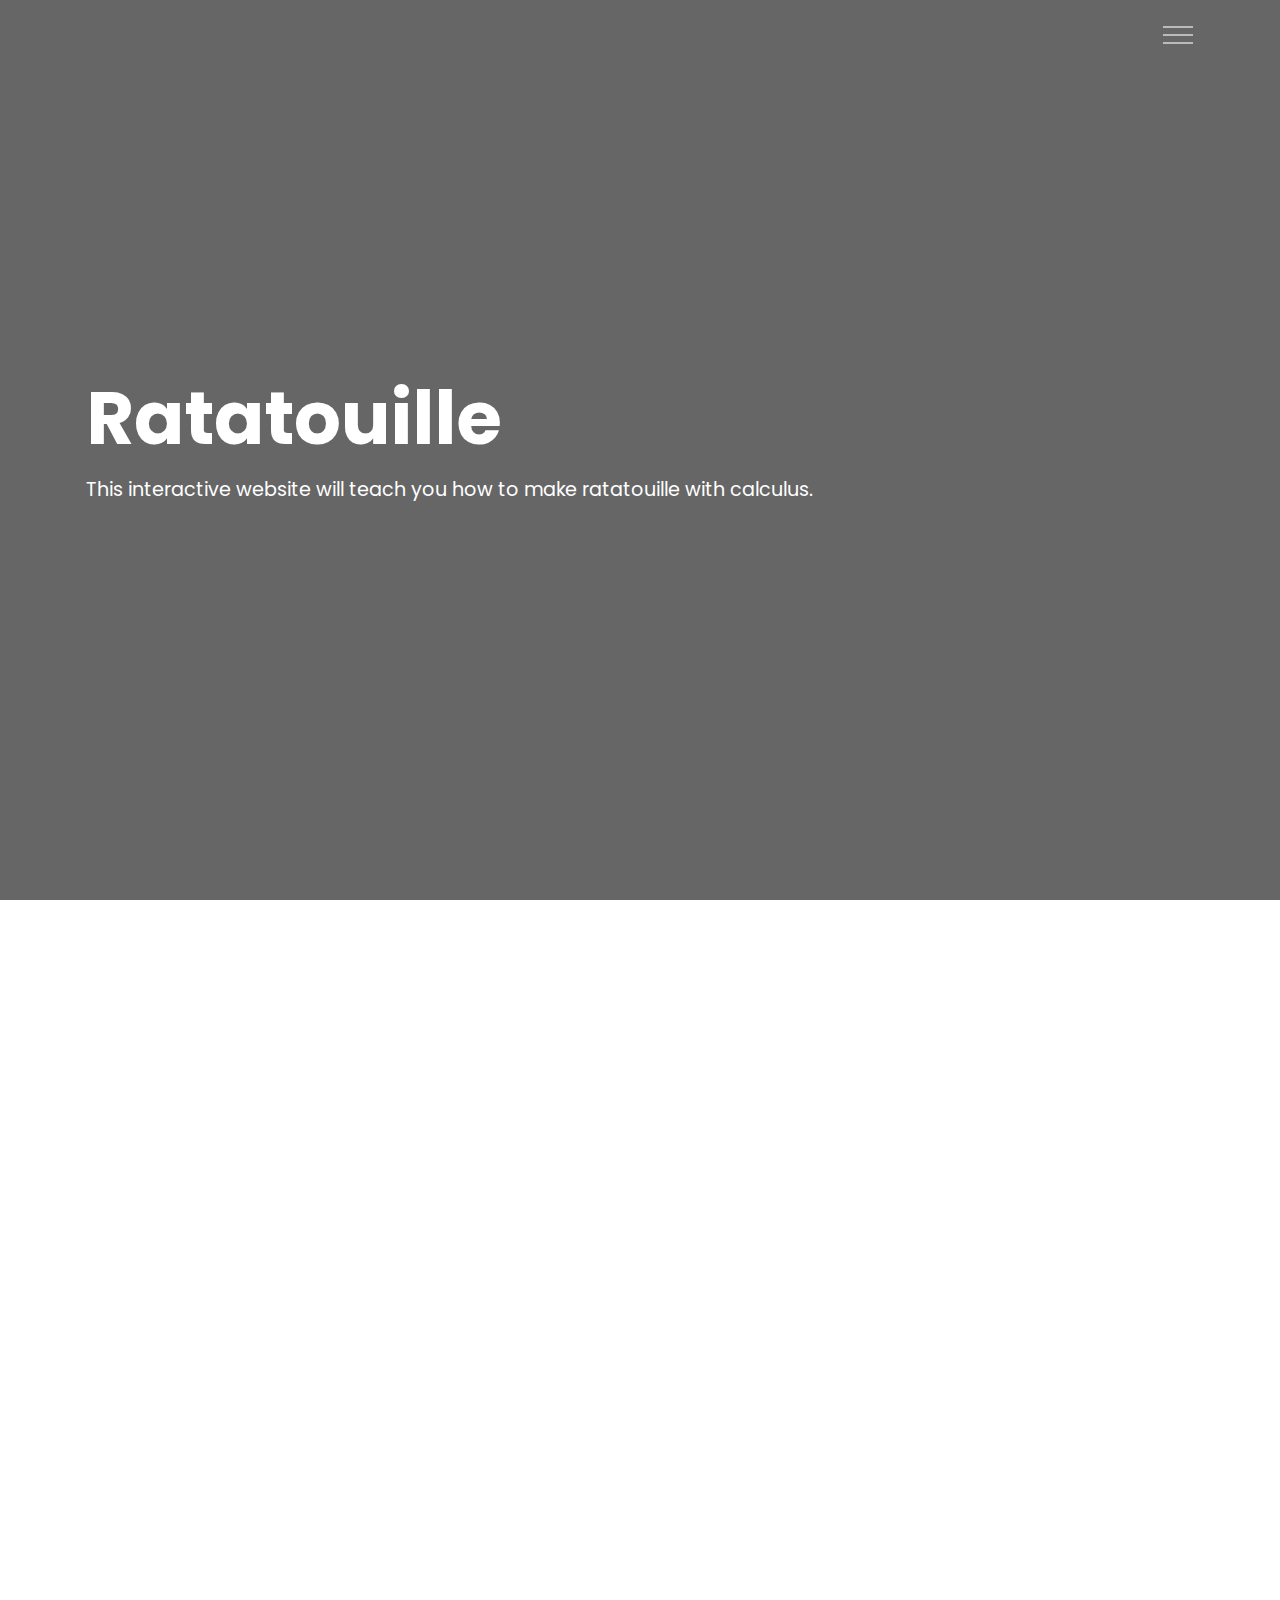
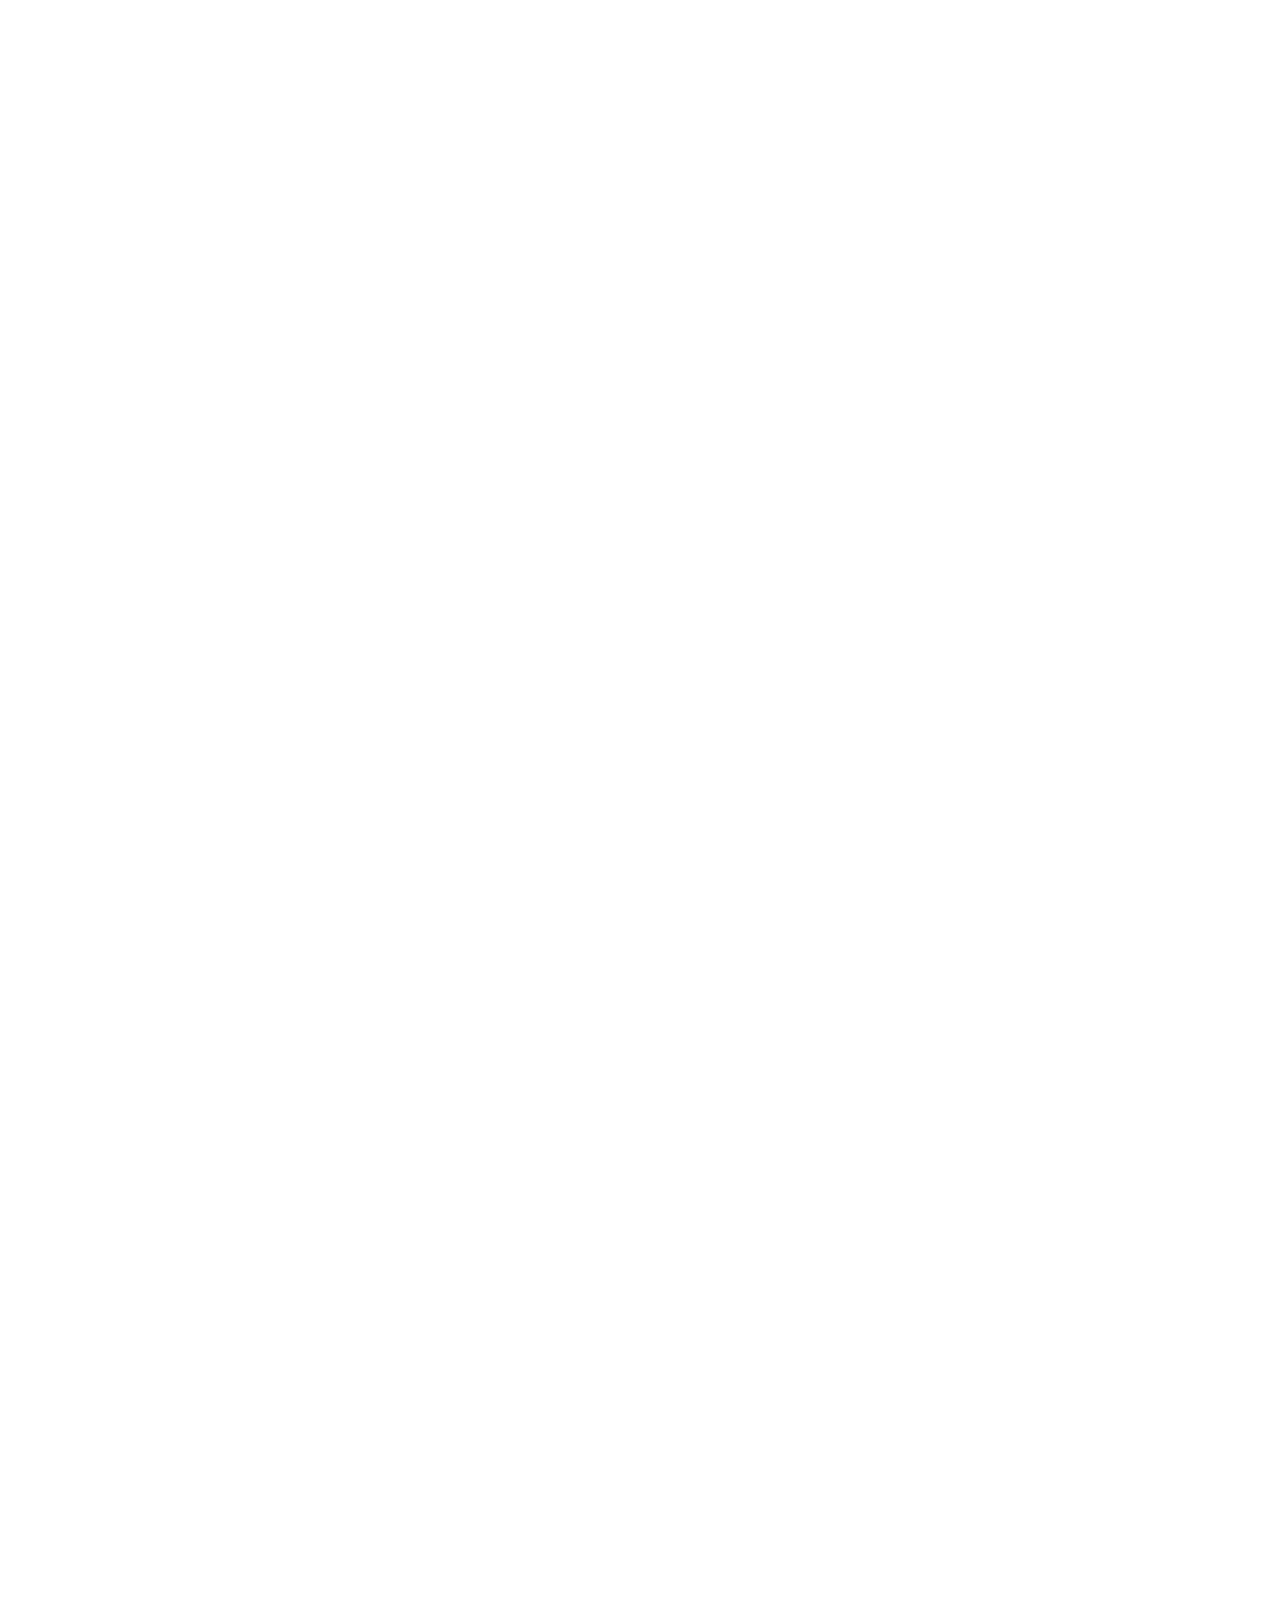
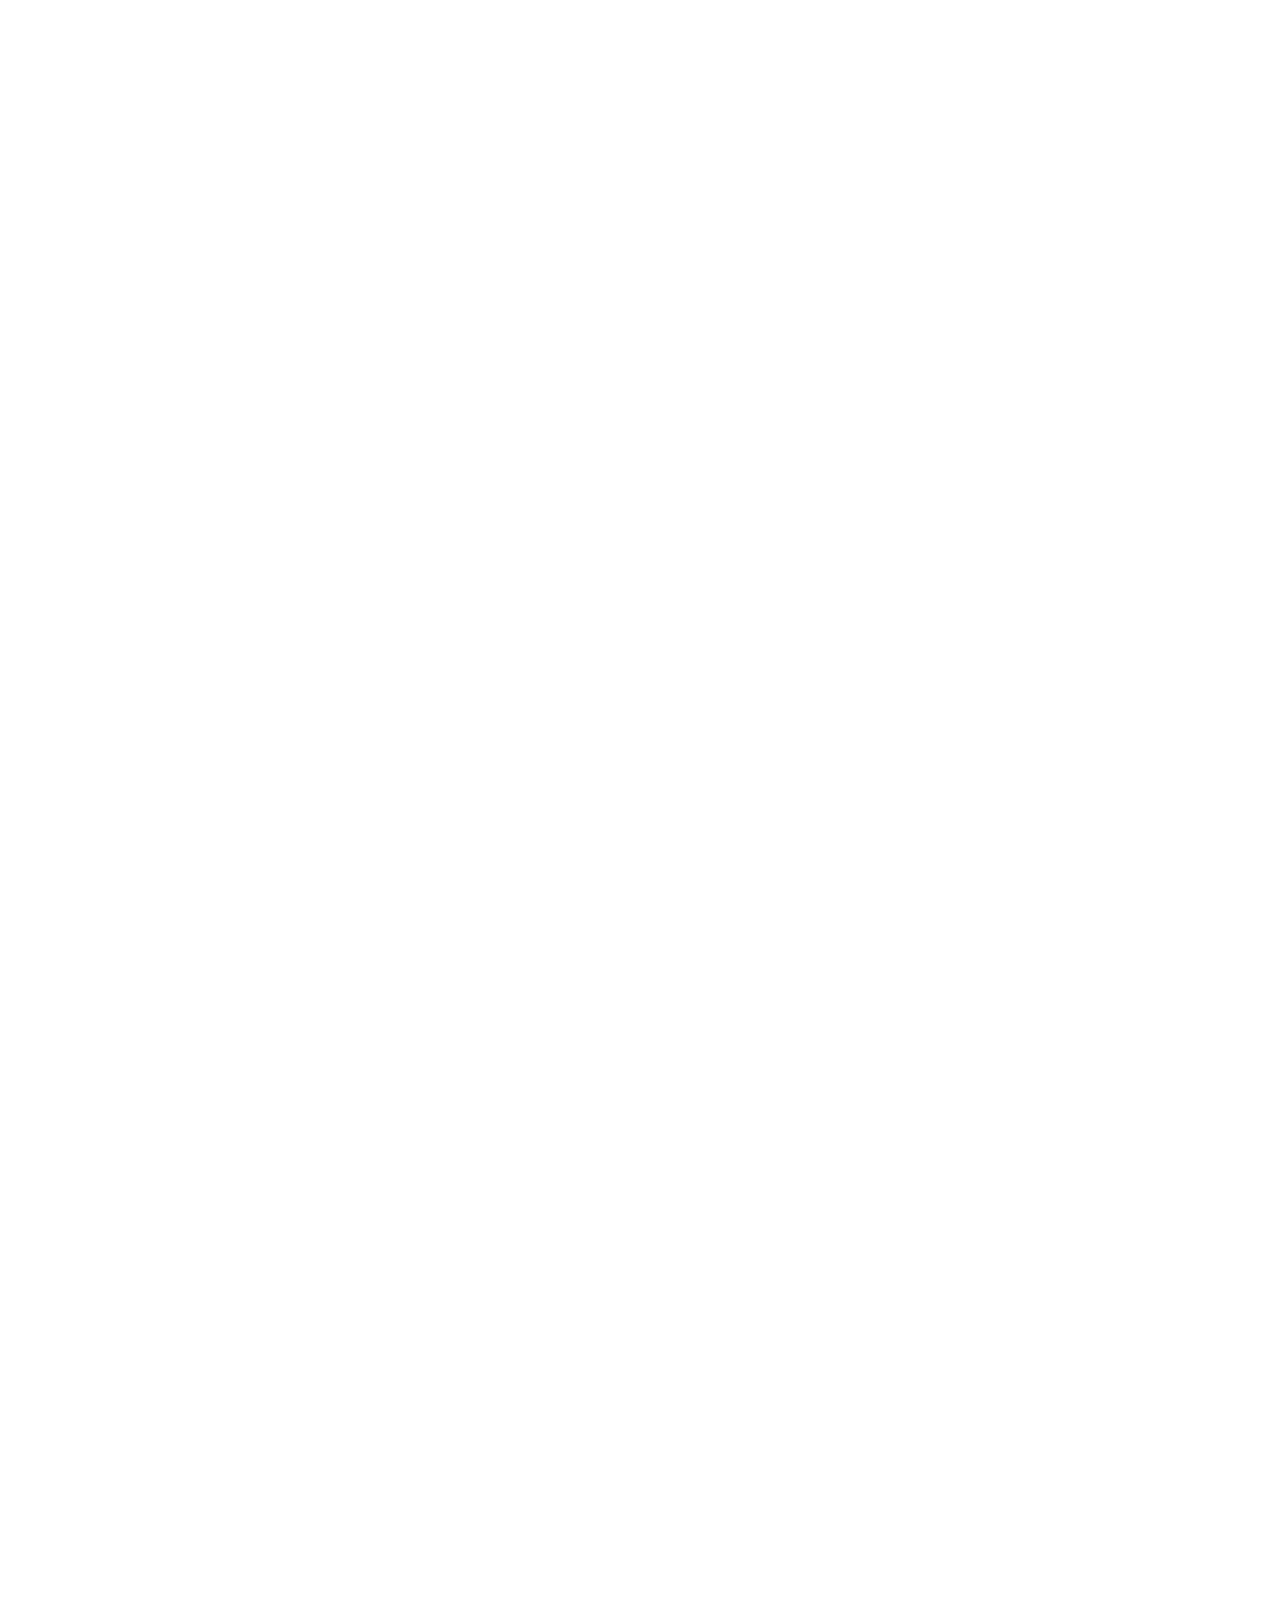
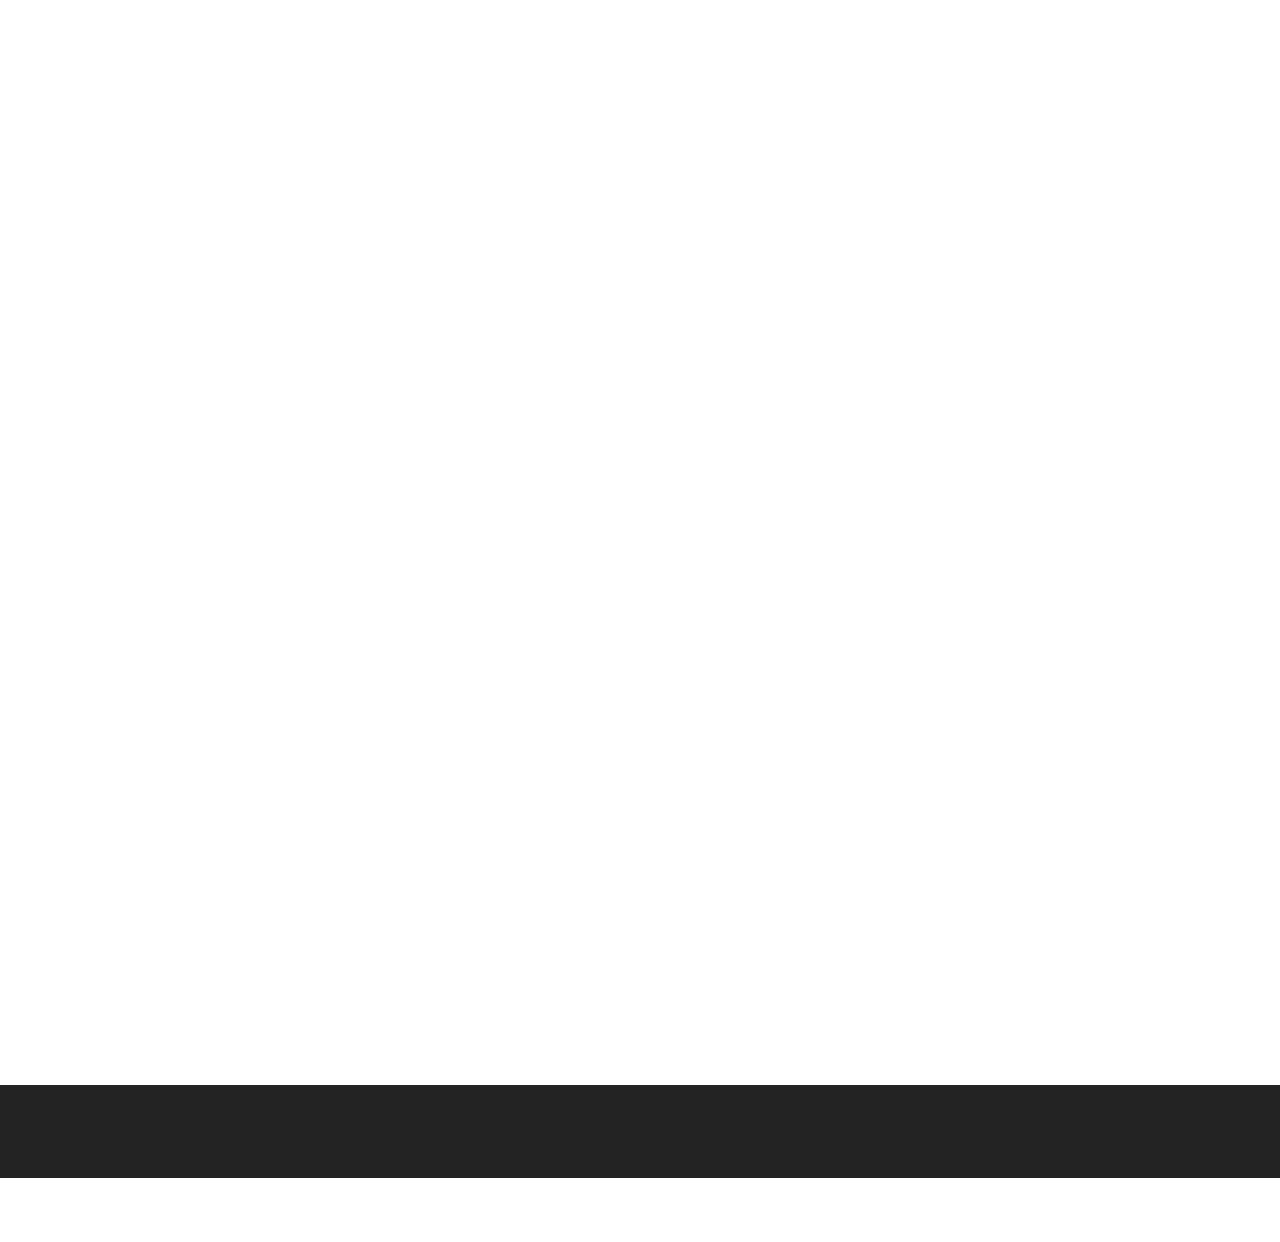
<file: index.html>
<!DOCTYPE html>
<html  >
<head>
  <!-- Site made with Mobirise Website Builder v5.8.12, https://mobirise.com -->
  <meta charset="UTF-8">
  <meta http-equiv="X-UA-Compatible" content="IE=edge">
  <meta name="generator" content="Mobirise v5.8.12, mobirise.com">
  <meta name="viewport" content="width=device-width, initial-scale=1, minimum-scale=1">
  <link rel="shortcut icon" href="assets/images/remy.webp" type="image/x-icon">
  <meta name="description" content="">
  
  
  <title>Home</title>
  <link rel="stylesheet" href="assets/web/assets/mobirise-icons2/mobirise2.css">
  <link rel="stylesheet" href="assets/bootstrap/css/bootstrap.min.css">
  <link rel="stylesheet" href="assets/bootstrap/css/bootstrap-grid.min.css">
  <link rel="stylesheet" href="assets/bootstrap/css/bootstrap-reboot.min.css">
  <link rel="stylesheet" href="assets/animatecss/animate.css">
  <link rel="stylesheet" href="assets/dropdown/css/style.css">
  <link rel="stylesheet" href="assets/socicon/css/styles.css">
  <link rel="stylesheet" href="assets/theme/css/style.css">
  <link rel="preload" href="https://fonts.googleapis.com/css?family=Poppins:100,100i,200,200i,300,300i,400,400i,500,500i,600,600i,700,700i,800,800i,900,900i&display=swap" as="style" onload="this.onload=null;this.rel='stylesheet'">
  <noscript><link rel="stylesheet" href="https://fonts.googleapis.com/css?family=Poppins:100,100i,200,200i,300,300i,400,400i,500,500i,600,600i,700,700i,800,800i,900,900i&display=swap"></noscript>
  <link rel="preload" as="style" href="assets/mobirise/css/mbr-additional.css"><link rel="stylesheet" href="assets/mobirise/css/mbr-additional.css" type="text/css">

  
  
  
</head>
<body>
  
  <section data-bs-version="5.1" class="menu menu1 cid-tF6Quknspf" once="menu" id="menu1-k">
    

    <nav class="navbar navbar-dropdown navbar-fixed-top collapsed">
        <div class="container">
            <div class="navbar-brand">
                
                
            </div>
            <button class="navbar-toggler" type="button" data-toggle="collapse" data-bs-toggle="collapse" data-target="#navbarSupportedContent" data-bs-target="#navbarSupportedContent" aria-controls="navbarNavAltMarkup" aria-expanded="false" aria-label="Toggle navigation">
                <div class="hamburger">
                    <span></span>
                    <span></span>
                    <span></span>
                    <span></span>
                </div>
            </button>
            <div class="collapse navbar-collapse" id="navbarSupportedContent">
                <ul class="navbar-nav nav-dropdown nav-right navbar-nav-top-padding" data-app-modern-menu="true"><li class="nav-item"><a class="nav-link link text-white text-primary display-4" href="index.html">Home</a></li>
                    <li class="nav-item"><a class="nav-link link text-white text-primary display-4" href="page1.html">Solutions<br></a>
                    </li></ul>
                
                
            </div>
        </div>
    </nav>
</section>

<section data-bs-version="5.1" class="header1 cid-s48MCQYojq mbr-fullscreen" data-bg-video="https://www.youtube.com/watch?v=QOxDxjhyyII" id="header1-f">

    

    <div class="mbr-overlay" style="opacity: 0.6; background-color: rgb(0, 0, 0);"></div>

    <div class="align-center container">
        <div class="row">
            <div class="col-12 col-lg-8">
                <h1 class="mbr-section-title mbr-fonts-style mb-3 display-1"><strong>Ratatouille</strong></h1>
                
                <p class="mbr-text mbr-fonts-style display-7">This interactive website will teach you how to make ratatouille with calculus.</p>
                
            </div>
        </div>
    </div>
</section>

<section data-bs-version="5.1" class="features1 cid-tF7bdfzvob" id="features1-o">
    

    
    
    <div class="container">
        <div class="row">
            <div class="col-12 col-lg-9">
                <h3 class="mbr-section-title mbr-fonts-style align-center mb-0 display-2">
                    <strong>Ingredients</strong></h3>
                
            </div>
        </div>
        <div class="row">
            <div class="card col-12 col-md-6 col-lg-3">
                <div class="card-wrapper">
                    <div class="card-box align-center">
                        
                        <h5 class="card-title mbr-fonts-style display-7"><strong>Vegetables</strong></h5>
                        <p class="card-text mbr-fonts-style display-7">Eggplants
<br>Roma Tomatoes
<br>Yellow Squashes
<br>Zucchinis</p>
                    </div>
                </div>
            </div>
            <div class="card col-12 col-md-6 col-lg-3">
                <div class="card-wrapper">
                    <div class="card-box align-center">
                        
                        <h5 class="card-title mbr-fonts-style display-7"><strong>Sauce</strong></h5>
                        <p class="card-text mbr-fonts-style display-7">Olive Oil
<br>White Onion
<br>Garlic
<br>Red Bell Pepper
<br>Yellow Bell Pepper
<br>Crushed Tomatoes
<br>Fresh Basil</p>
                    </div>
                </div>
            </div>
            <div class="card col-12 col-md-6 col-lg-3">
                <div class="card-wrapper">
                    <div class="card-box align-center">
                        
                        <h5 class="card-title mbr-fonts-style display-7"><strong>Herb Seasoning</strong></h5>
                        <p class="card-text mbr-fonts-style display-7">Fresh Basil
<br>Garlic
<br>Fresh Parsley
<br>Fresh Thyme
<br>Olive Oil</p>
                    </div>
                </div>
            </div>
            
        </div>
    </div>
</section>

<section data-bs-version="5.1" class="content4 cid-tF7rR8D0uK" id="content4-13">
    

    
    
    <div class="container">
        <div class="row justify-content-center">
            <div class="title col-md-12 col-lg-10">
                <h3 class="mbr-section-title mbr-fonts-style align-center mb-4 display-2">
                    <strong>Vegetables</strong></h3>
                
                
            </div>
        </div>
    </div>
</section>

<section data-bs-version="5.1" class="content1 cid-s48vaXqeL6" id="content1-b">
    
    <div class="container">
        <div class="row justify-content-center">
            <div class="title col-12 col-md-9">
                <h3 class="mbr-section-title mbr-fonts-style align-center mb-4 display-2"><strong>Ingredient One</strong></h3>
                <h4 class="mbr-section-subtitle align-center mbr-fonts-style mb-4 display-7"><strong>Eggplants</strong></h4>
                
            </div>
        </div>
    </div>
</section>

<section data-bs-version="5.1" class="content7 cid-tF7iuLc3nA" id="content7-p">
    
    <div class="container">
        <div class="row justify-content-center">
            <div class="col-12 col-md-10">
                <blockquote>
                <h5 class="mbr-section-title mbr-fonts-style mb-2 display-7"><strong>For eggplants you will need to</strong></h5>
                <p class="mbr-text mbr-fonts-style display-4">Determine where, if anywhere the function f(x)=x³+9x²-48x+2 is not changing, when x&gt;0.</p></blockquote>
            </div>
        </div>
    </div>
</section>

<section data-bs-version="5.1" class="content1 cid-tF7lRNYlNC" id="content1-q">
    
    <div class="container">
        <div class="row justify-content-center">
            <div class="title col-12 col-md-9">
                <h3 class="mbr-section-title mbr-fonts-style align-center mb-4 display-2"><strong>Ingredient Two</strong></h3>
                <h4 class="mbr-section-subtitle align-center mbr-fonts-style mb-4 display-7"><strong>Roma Tomatoes</strong></h4>
                
            </div>
        </div>
    </div>
</section>

<section data-bs-version="5.1" class="content7 cid-tF7nkRy4pV" id="content7-r">
    
    <div class="container">
        <div class="row justify-content-center">
            <div class="col-12 col-md-10">
                <blockquote>
                <h5 class="mbr-section-title mbr-fonts-style mb-2 display-7"><strong>For roma tomatoes you will need to</strong></h5>
                <p class="mbr-text mbr-fonts-style display-4">Determine what d/dx(3x²-12x+5)/2&nbsp; when x=4.</p></blockquote>
            </div>
        </div>
    </div>
</section>

<section data-bs-version="5.1" class="content1 cid-tF7nLce5HD" id="content1-s">
    
    <div class="container">
        <div class="row justify-content-center">
            <div class="title col-12 col-md-9">
                <h3 class="mbr-section-title mbr-fonts-style align-center mb-4 display-2"><strong>Ingredient Three</strong></h3>
                <h4 class="mbr-section-subtitle align-center mbr-fonts-style mb-4 display-7"><strong>Yellow Squashes</strong></h4>
                
            </div>
        </div>
    </div>
</section>

<section data-bs-version="5.1" class="content7 cid-tF7nLIN0hp" id="content7-t">
    
    <div class="container">
        <div class="row justify-content-center">
            <div class="col-12 col-md-10">
                <blockquote>
                <h5 class="mbr-section-title mbr-fonts-style mb-2 display-7"><strong>For yellow squashes you will need to</strong></h5>
                <p class="mbr-text mbr-fonts-style display-4">Determine&nbsp;∫(20sin(5/35))d/x<br><br>Round to the nearest whole number</p></blockquote>
            </div>
        </div>
    </div>
</section>

<section data-bs-version="5.1" class="content1 cid-tF7ogvrxU3" id="content1-u">
    
    <div class="container">
        <div class="row justify-content-center">
            <div class="title col-12 col-md-9">
                <h3 class="mbr-section-title mbr-fonts-style align-center mb-4 display-2"><strong>Ingredient Four</strong></h3>
                <h4 class="mbr-section-subtitle align-center mbr-fonts-style mb-4 display-7"><strong>Zucchini</strong></h4>
                
            </div>
        </div>
    </div>
</section>

<section data-bs-version="5.1" class="image3 cid-tF7pMmMcKe" id="image3-w">
    

    
    

    <div class="container">
        <div class="row justify-content-center">
            <div class="col-12 col-lg-4">
                <div class="image-wrapper">
                    <img src="assets/images/frame-1-735x264.png" alt="Mobirise Website Builder">
                    
                </div>
            </div>
        </div>
    </div>
</section>

<section data-bs-version="5.1" class="content7 cid-tF7ohgzrmD" id="content7-v">
    
    <div class="container">
        <div class="row justify-content-center">
            <div class="col-12 col-md-10">
                <blockquote>
                <h5 class="mbr-section-title mbr-fonts-style mb-2 display-7"><strong>For zucchini you will need to answer the following problem.</strong></h5>
                <p class="mbr-text mbr-fonts-style display-4">Remy opened a restaurant to sell ratatouille, but had one big problem. After X hours of opening the restaurant, rats started invading, stealing all of the ingredients. If f(x) represents the # of rats, and&nbsp; the hours after the restaurant opened, what is the average rate of change of in the amount of rats between 87 hours and 168 hours?</p></blockquote>
            </div>
        </div>
    </div>
</section>

<section data-bs-version="5.1" class="content4 cid-tF7rF7a9pp" id="content4-12">
    

    
    
    <div class="container">
        <div class="row justify-content-center">
            <div class="title col-md-12 col-lg-10">
                <h3 class="mbr-section-title mbr-fonts-style align-center mb-4 display-2">
                    <strong>Sauce</strong></h3>
                
                
            </div>
        </div>
    </div>
</section>

<section data-bs-version="5.1" class="content1 cid-tF7qIn7J65" id="content1-x">
    
    <div class="container">
        <div class="row justify-content-center">
            <div class="title col-12 col-md-9">
                <h3 class="mbr-section-title mbr-fonts-style align-center mb-4 display-2"><strong>Ingredient Five</strong></h3>
                <h4 class="mbr-section-subtitle align-center mbr-fonts-style mb-4 display-7"><strong>Olive Oil</strong></h4>
                
            </div>
        </div>
    </div>
</section>

<section data-bs-version="5.1" class="content7 cid-tF7qJ2w4NX" id="content7-y">
    
    <div class="container">
        <div class="row justify-content-center">
            <div class="col-12 col-md-10">
                <blockquote>
                <h5 class="mbr-section-title mbr-fonts-style mb-2 display-7"><strong>For olive oil you will need to</strong></h5>
                <p class="mbr-text mbr-fonts-style display-4">Find the answer to&nbsp;∫(1/√(2x+1)) dX</p></blockquote>
            </div>
        </div>
    </div>
</section>

<section data-bs-version="5.1" class="content1 cid-tF7rhgRl8r" id="content1-z">
    
    <div class="container">
        <div class="row justify-content-center">
            <div class="title col-12 col-md-9">
                <h3 class="mbr-section-title mbr-fonts-style align-center mb-4 display-2"><strong>Ingredient Six</strong></h3>
                <h4 class="mbr-section-subtitle align-center mbr-fonts-style mb-4 display-7"><strong>White Onion</strong></h4>
                
            </div>
        </div>
    </div>
</section>

<section data-bs-version="5.1" class="image3 cid-tF7t2jmwwT" id="image3-15">
    

    
    

    <div class="container">
        <div class="row justify-content-center">
            <div class="col-12 col-lg-4">
                <div class="image-wrapper">
                    <img src="assets/images/frame-2-926x279.png" alt="Mobirise Website Builder">
                    
                </div>
            </div>
        </div>
    </div>
</section>

<section data-bs-version="5.1" class="content7 cid-tF7ri3N4Sy" id="content7-10">
    
    <div class="container">
        <div class="row justify-content-center">
            <div class="col-12 col-md-10">
                <blockquote>
                <h5 class="mbr-section-title mbr-fonts-style mb-2 display-7"><strong>For white onion you will need to answer the following problem.</strong></h5>
                <p class="mbr-text mbr-fonts-style display-4">Linguine is cooking a meal for his customers. As Linguine cooks, more and more customers arrive at his restaurant. The twice differential function C models the amount of customers that come in at time t, measured in hours from the opening time. The table shows the values of C(t) at different times of t.<br><br>For 5&nbsp;≤ t&nbsp;≤ 7, there must be a time where there are only 1 customers coming into the store after opening? Justify your answer.</p></blockquote>
            </div>
        </div>
    </div>
</section>

<section data-bs-version="5.1" class="content1 cid-tF7LuYceLv" id="content1-16">
    
    <div class="container">
        <div class="row justify-content-center">
            <div class="title col-12 col-md-9">
                <h3 class="mbr-section-title mbr-fonts-style align-center mb-4 display-2"><strong>Ingredient Seven</strong></h3>
                <h4 class="mbr-section-subtitle align-center mbr-fonts-style mb-4 display-7"><strong>Cloves of Garlic</strong></h4>
                
            </div>
        </div>
    </div>
</section>

<section data-bs-version="5.1" class="content7 cid-tF7LvRScRp" id="content7-17">
    
    <div class="container">
        <div class="row justify-content-center">
            <div class="col-12 col-md-10">
                <blockquote>
                <h5 class="mbr-section-title mbr-fonts-style mb-2 display-7"><strong>For cloves of garlic you will need to</strong></h5>
                <p class="mbr-text mbr-fonts-style display-4">Determine where, if anywhere the function f(x)=x³+9x²-48x+2 is not changing, when x&gt;0.</p></blockquote>
            </div>
        </div>
    </div>
</section>

<section data-bs-version="5.1" class="content1 cid-tF7NOxqZy6" id="content1-18">
    
    <div class="container">
        <div class="row justify-content-center">
            <div class="title col-12 col-md-9">
                <h3 class="mbr-section-title mbr-fonts-style align-center mb-4 display-2"><strong>Ingredient Eight</strong></h3>
                <h4 class="mbr-section-subtitle align-center mbr-fonts-style mb-4 display-7"><strong>Red Bell Pepper</strong></h4>
                
            </div>
        </div>
    </div>
</section>

<section data-bs-version="5.1" class="content7 cid-tF7NPhBNMJ" id="content7-19">
    
    <div class="container">
        <div class="row justify-content-center">
            <div class="col-12 col-md-10">
                <blockquote>
                <h5 class="mbr-section-title mbr-fonts-style mb-2 display-7"><strong>For red bell pepper you will need to</strong></h5>
                <p class="mbr-text mbr-fonts-style display-4">Determine the lim x→∞[eˣ+x]^½&nbsp; using L'hopitals rule.</p></blockquote>
            </div>
        </div>
    </div>
</section>

<section data-bs-version="5.1" class="content1 cid-tF7NQ1am5q" id="content1-1a">
    
    <div class="container">
        <div class="row justify-content-center">
            <div class="title col-12 col-md-9">
                <h3 class="mbr-section-title mbr-fonts-style align-center mb-4 display-2"><strong>Ingredient Nine</strong></h3>
                <h4 class="mbr-section-subtitle align-center mbr-fonts-style mb-4 display-7"><strong>Yellow Bell Pepper</strong></h4>
                
            </div>
        </div>
    </div>
</section>

<section data-bs-version="5.1" class="content7 cid-tF7NQXsa2Q" id="content7-1b">
    
    <div class="container">
        <div class="row justify-content-center">
            <div class="col-12 col-md-10">
                <blockquote>
                <h5 class="mbr-section-title mbr-fonts-style mb-2 display-7"><strong>For yellow bell pepper you will need to</strong></h5>
                <p class="mbr-text mbr-fonts-style display-4">Determine the lim x→0⁺(√((1/x²)+1/x)-√((1/x²)-1/x)))<br></p></blockquote>
            </div>
        </div>
    </div>
</section>

<section data-bs-version="5.1" class="footer3 cid-s48P1Icc8J" once="footers" id="footer3-i">

    

    

    <div class="container">
        <div class="media-container-row align-center mbr-white">
            
            
            <div class="row row-copirayt">
                <p class="mbr-text mb-0 mbr-fonts-style mbr-white align-center display-7">© Copyright 2023 Brian Rozario &amp; Gabriel Lamzon<br></p>
            </div>
        </div>
    </div>
</section><section class="display-7" style="padding: 0;align-items: center;justify-content: center;flex-wrap: wrap;    align-content: center;display: flex;position: relative;height: 4rem;"><a href="https://mobiri.se/767361" style="flex: 1 1;height: 4rem;position: absolute;width: 100%;z-index: 1;"><img alt="" style="height: 4rem;" src="[data-uri]"></a><p style="margin: 0;text-align: center;" class="display-7">Made with &#8204;</p><a style="z-index:1" href="https://mobirise.com/builder/web-design-program.html">Web Design Program</a></section><script src="assets/bootstrap/js/bootstrap.bundle.min.js"></script>  <script src="assets/smoothscroll/smooth-scroll.js"></script>  <script src="assets/ytplayer/index.js"></script>  <script src="assets/vimeoplayer/player.js"></script>  <script src="assets/dropdown/js/navbar-dropdown.js"></script>  <script src="assets/theme/js/script.js"></script>  
  
  
  <input name="animation" type="hidden">
  </body>
</html>
</file>
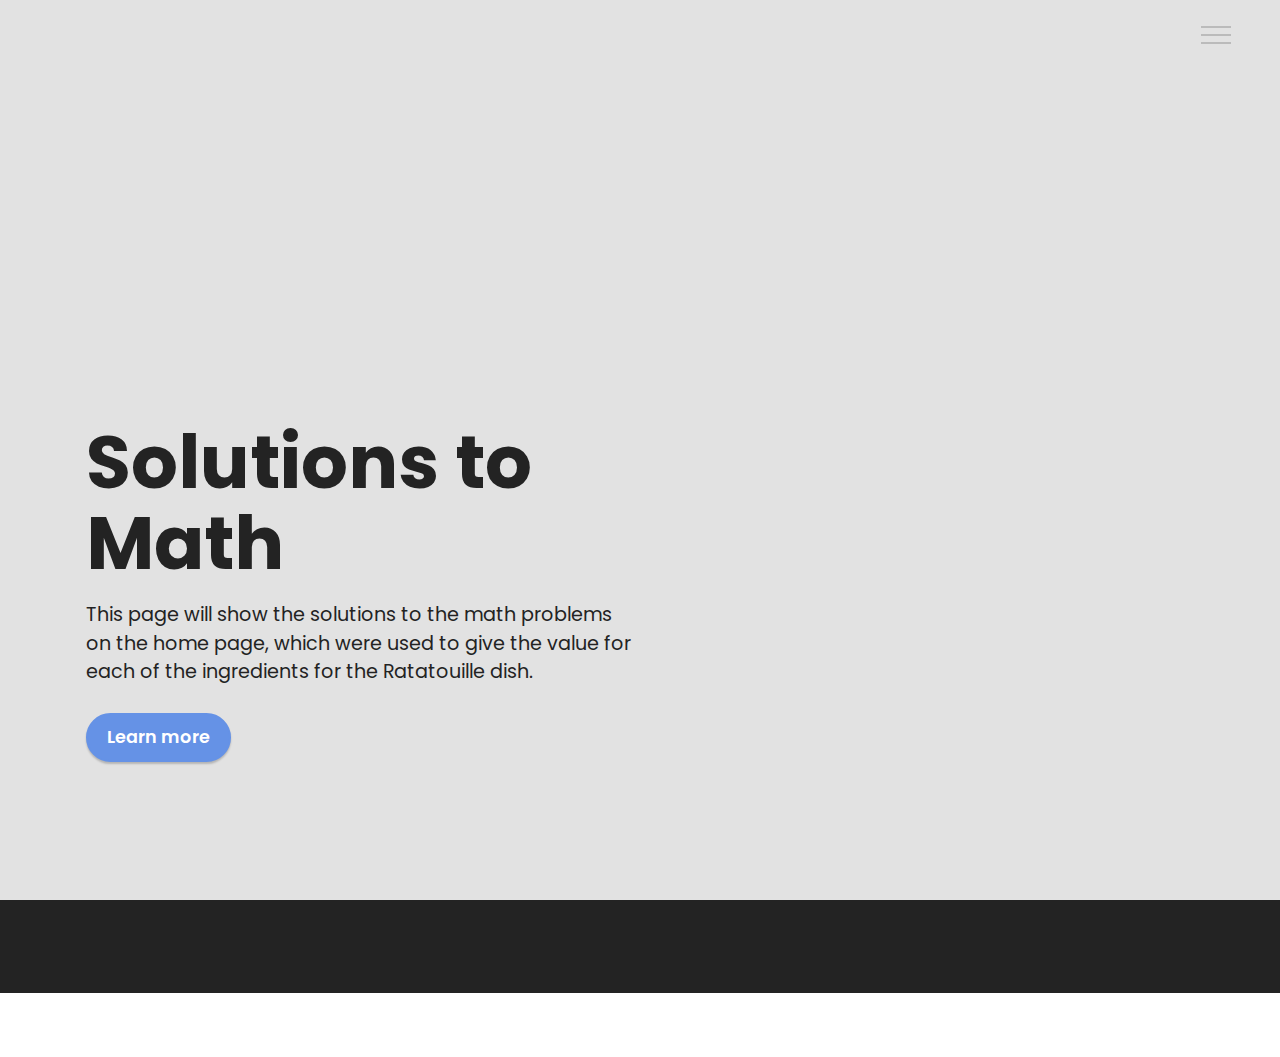
<file: page1.html>
<!DOCTYPE html>
<html  >
<head>
  <!-- Site made with Mobirise Website Builder v5.8.12, https://mobirise.com -->
  <meta charset="UTF-8">
  <meta http-equiv="X-UA-Compatible" content="IE=edge">
  <meta name="generator" content="Mobirise v5.8.12, mobirise.com">
  <meta name="viewport" content="width=device-width, initial-scale=1, minimum-scale=1">
  <link rel="shortcut icon" href="assets/images/remy.webp" type="image/x-icon">
  <meta name="description" content="">
  
  
  <title>Page 1</title>
  <link rel="stylesheet" href="assets/bootstrap/css/bootstrap.min.css">
  <link rel="stylesheet" href="assets/bootstrap/css/bootstrap-grid.min.css">
  <link rel="stylesheet" href="assets/bootstrap/css/bootstrap-reboot.min.css">
  <link rel="stylesheet" href="assets/animatecss/animate.css">
  <link rel="stylesheet" href="assets/dropdown/css/style.css">
  <link rel="stylesheet" href="assets/socicon/css/styles.css">
  <link rel="stylesheet" href="assets/theme/css/style.css">
  <link rel="preload" href="https://fonts.googleapis.com/css?family=Poppins:100,100i,200,200i,300,300i,400,400i,500,500i,600,600i,700,700i,800,800i,900,900i&display=swap" as="style" onload="this.onload=null;this.rel='stylesheet'">
  <noscript><link rel="stylesheet" href="https://fonts.googleapis.com/css?family=Poppins:100,100i,200,200i,300,300i,400,400i,500,500i,600,600i,700,700i,800,800i,900,900i&display=swap"></noscript>
  <link rel="preload" as="style" href="assets/mobirise/css/mbr-additional.css"><link rel="stylesheet" href="assets/mobirise/css/mbr-additional.css" type="text/css">

  
  
  
</head>
<body>
  
  <section data-bs-version="5.1" class="menu menu1 cid-tF6Quknspf" once="menu" id="menu1-m">
    

    <nav class="navbar navbar-dropdown navbar-fixed-top collapsed">
        <div class="container-fluid">
            <div class="navbar-brand">
                
                
            </div>
            <button class="navbar-toggler" type="button" data-toggle="collapse" data-bs-toggle="collapse" data-target="#navbarSupportedContent" data-bs-target="#navbarSupportedContent" aria-controls="navbarNavAltMarkup" aria-expanded="false" aria-label="Toggle navigation">
                <div class="hamburger">
                    <span></span>
                    <span></span>
                    <span></span>
                    <span></span>
                </div>
            </button>
            <div class="collapse navbar-collapse" id="navbarSupportedContent">
                <ul class="navbar-nav nav-dropdown nav-right navbar-nav-top-padding" data-app-modern-menu="true"><li class="nav-item"><a class="nav-link link text-white text-primary display-4" href="index.html">Home</a></li>
                    <li class="nav-item"><a class="nav-link link text-white text-primary display-4" href="page1.html">Solutions<br></a>
                    </li></ul>
                
                
            </div>
        </div>
    </nav>
</section>

<section data-bs-version="5.1" class="header4 cid-tF72L2wMlU mbr-fullscreen" id="header4-n">

    
    
    <div class="container">
        <div class="row">
            <div class="content-wrap">
                <h1 class="mbr-section-title mbr-fonts-style mbr-white mb-3 display-1">
                    <strong>Solutions to Math</strong></h1>
                
                <p class="mbr-fonts-style mbr-text mbr-white mb-3 display-7">
                    This page will show the solutions to the math problems on the home page, which were used to give the value for each of the ingredients for the Ratatouille dish.</p>

                <div class="mbr-section-btn"><a class="btn btn-primary display-4" href="https://mobiri.se">Learn more</a></div>
            </div>
        </div>
    </div>
</section>

<section data-bs-version="5.1" class="footer3 cid-s48P1Icc8J" once="footers" id="footer3-l">

    

    

    <div class="container">
        <div class="media-container-row align-center mbr-white">
            
            
            <div class="row row-copirayt">
                <p class="mbr-text mb-0 mbr-fonts-style mbr-white align-center display-7">© Copyright 2023 Brian Rozario &amp; Gabriel Lamzon<br></p>
            </div>
        </div>
    </div>
</section><section class="display-7" style="padding: 0;align-items: center;justify-content: center;flex-wrap: wrap;    align-content: center;display: flex;position: relative;height: 4rem;"><a href="https://mobiri.se/767361" style="flex: 1 1;height: 4rem;position: absolute;width: 100%;z-index: 1;"><img alt="" style="height: 4rem;" src="[data-uri]"></a><p style="margin: 0;text-align: center;" class="display-7">Made with &#8204;</p><a style="z-index:1" href="https://mobirise.com/drag-drop-website-builder.html">Drag & Drop Website Builder</a></section><script src="assets/bootstrap/js/bootstrap.bundle.min.js"></script>  <script src="assets/smoothscroll/smooth-scroll.js"></script>  <script src="assets/ytplayer/index.js"></script>  <script src="assets/dropdown/js/navbar-dropdown.js"></script>  <script src="assets/theme/js/script.js"></script>  
  
  
  <input name="animation" type="hidden">
  </body>
</html>
</file>
<file: assets/web/assets/mobirise-icons2/mobirise2.css>
@font-face {
  font-family: 'Moririse2';
  font-display: swap;
  src:  url('mobirise2.eot?f2bix4');
  src:  url('mobirise2.eot?f2bix4#iefix') format('embedded-opentype'),
    url('mobirise2.ttf?f2bix4') format('truetype'),
    url('mobirise2.woff?f2bix4') format('woff'),
    url('mobirise2.svg?f2bix4#mobirise2') format('svg');
  font-weight: normal;
  font-style: normal;
}

[class^="mobi-"], [class*=" mobi-"] {
  /* use !important to prevent issues with browser extensions that change fonts */
  font-family: 'Moririse2' !important;
  speak: none;
  font-style: normal;
  font-weight: normal;
  font-variant: normal;
  text-transform: none;
  line-height: 1;

  /* Better Font Rendering =========== */
  -webkit-font-smoothing: antialiased;
  -moz-osx-font-smoothing: grayscale;
}

.mobi-mbri-add-submenu:before {
  content: "\e900";
}
.mobi-mbri-alert:before {
  content: "\e901";
}
.mobi-mbri-align-center:before {
  content: "\e902";
}
.mobi-mbri-align-justify:before {
  content: "\e903";
}
.mobi-mbri-align-left:before {
  content: "\e904";
}
.mobi-mbri-align-right:before {
  content: "\e905";
}
.mobi-mbri-android:before {
  content: "\e906";
}
.mobi-mbri-apple:before {
  content: "\e907";
}
.mobi-mbri-arrow-down:before {
  content: "\e908";
}
.mobi-mbri-arrow-next:before {
  content: "\e909";
}
.mobi-mbri-arrow-prev:before {
  content: "\e90a";
}
.mobi-mbri-arrow-up:before {
  content: "\e90b";
}
.mobi-mbri-bold:before {
  content: "\e90c";
}
.mobi-mbri-bookmark:before {
  content: "\e90d";
}
.mobi-mbri-bootstrap:before {
  content: "\e90e";
}
.mobi-mbri-briefcase:before {
  content: "\e90f";
}
.mobi-mbri-browse:before {
  content: "\e910";
}
.mobi-mbri-bulleted-list:before {
  content: "\e911";
}
.mobi-mbri-calendar:before {
  content: "\e912";
}
.mobi-mbri-camera:before {
  content: "\e913";
}
.mobi-mbri-cart-add:before {
  content: "\e914";
}
.mobi-mbri-cart-full:before {
  content: "\e915";
}
.mobi-mbri-cash:before {
  content: "\e916";
}
.mobi-mbri-change-style:before {
  content: "\e917";
}
.mobi-mbri-chat:before {
  content: "\e918";
}
.mobi-mbri-clock:before {
  content: "\e919";
}
.mobi-mbri-close:before {
  content: "\e91a";
}
.mobi-mbri-cloud:before {
  content: "\e91b";
}
.mobi-mbri-code:before {
  content: "\e91c";
}
.mobi-mbri-contact-form:before {
  content: "\e91d";
}
.mobi-mbri-credit-card:before {
  content: "\e91e";
}
.mobi-mbri-cursor-click:before {
  content: "\e91f";
}
.mobi-mbri-cust-feedback:before {
  content: "\e920";
}
.mobi-mbri-database:before {
  content: "\e921";
}
.mobi-mbri-delivery:before {
  content: "\e922";
}
.mobi-mbri-desktop:before {
  content: "\e923";
}
.mobi-mbri-devices:before {
  content: "\e924";
}
.mobi-mbri-down:before {
  content: "\e925";
}
.mobi-mbri-download-2:before {
  content: "\e926";
}
.mobi-mbri-download:before {
  content: "\e927";
}
.mobi-mbri-drag-n-drop-2:before {
  content: "\e928";
}
.mobi-mbri-drag-n-drop:before {
  content: "\e929";
}
.mobi-mbri-edit-2:before {
  content: "\e92a";
}
.mobi-mbri-edit:before {
  content: "\e92b";
}
.mobi-mbri-error:before {
  content: "\e92c";
}
.mobi-mbri-extension:before {
  content: "\e92d";
}
.mobi-mbri-features:before {
  content: "\e92e";
}
.mobi-mbri-file:before {
  content: "\e92f";
}
.mobi-mbri-flag:before {
  content: "\e930";
}
.mobi-mbri-folder:before {
  content: "\e931";
}
.mobi-mbri-gift:before {
  content: "\e932";
}
.mobi-mbri-github:before {
  content: "\e933";
}
.mobi-mbri-globe-2:before {
  content: "\e934";
}
.mobi-mbri-globe:before {
  content: "\e935";
}
.mobi-mbri-growing-chart:before {
  content: "\e936";
}
.mobi-mbri-hearth:before {
  content: "\e937";
}
.mobi-mbri-help:before {
  content: "\e938";
}
.mobi-mbri-home:before {
  content: "\e939";
}
.mobi-mbri-hot-cup:before {
  content: "\e93a";
}
.mobi-mbri-idea:before {
  content: "\e93b";
}
.mobi-mbri-image-gallery:before {
  content: "\e93c";
}
.mobi-mbri-image-slider:before {
  content: "\e93d";
}
.mobi-mbri-info:before {
  content: "\e93e";
}
.mobi-mbri-italic:before {
  content: "\e93f";
}
.mobi-mbri-key:before {
  content: "\e940";
}
.mobi-mbri-laptop:before {
  content: "\e941";
}
.mobi-mbri-layers:before {
  content: "\e942";
}
.mobi-mbri-left-right:before {
  content: "\e943";
}
.mobi-mbri-left:before {
  content: "\e944";
}
.mobi-mbri-letter:before {
  content: "\e945";
}
.mobi-mbri-like:before {
  content: "\e946";
}
.mobi-mbri-link:before {
  content: "\e947";
}
.mobi-mbri-lock:before {
  content: "\e948";
}
.mobi-mbri-login:before {
  content: "\e949";
}
.mobi-mbri-logout:before {
  content: "\e94a";
}
.mobi-mbri-magic-stick:before {
  content: "\e94b";
}
.mobi-mbri-map-pin:before {
  content: "\e94c";
}
.mobi-mbri-menu:before {
  content: "\e94d";
}
.mobi-mbri-mobile-2:before {
  content: "\e94e";
}
.mobi-mbri-mobile-horizontal:before {
  content: "\e94f";
}
.mobi-mbri-mobile:before {
  content: "\e950";
}
.mobi-mbri-mobirise:before {
  content: "\e951";
}
.mobi-mbri-more-horizontal:before {
  content: "\e952";
}
.mobi-mbri-more-vertical:before {
  content: "\e953";
}
.mobi-mbri-music:before {
  content: "\e954";
}
.mobi-mbri-new-file:before {
  content: "\e955";
}
.mobi-mbri-numbered-list:before {
  content: "\e956";
}
.mobi-mbri-opened-folder:before {
  content: "\e957";
}
.mobi-mbri-pages:before {
  content: "\e958";
}
.mobi-mbri-paper-plane:before {
  content: "\e959";
}
.mobi-mbri-paperclip:before {
  content: "\e95a";
}
.mobi-mbri-phone:before {
  content: "\e95b";
}
.mobi-mbri-photo:before {
  content: "\e95c";
}
.mobi-mbri-photos:before {
  content: "\e95d";
}
.mobi-mbri-pin:before {
  content: "\e95e";
}
.mobi-mbri-play:before {
  content: "\e95f";
}
.mobi-mbri-plus:before {
  content: "\e960";
}
.mobi-mbri-preview:before {
  content: "\e961";
}
.mobi-mbri-print:before {
  content: "\e962";
}
.mobi-mbri-protect:before {
  content: "\e963";
}
.mobi-mbri-question:before {
  content: "\e964";
}
.mobi-mbri-quote-left:before {
  content: "\e965";
}
.mobi-mbri-quote-right:before {
  content: "\e966";
}
.mobi-mbri-redo:before {
  content: "\e967";
}
.mobi-mbri-refresh:before {
  content: "\e968";
}
.mobi-mbri-responsive-2:before {
  content: "\e969";
}
.mobi-mbri-responsive:before {
  content: "\e96a";
}
.mobi-mbri-right:before {
  content: "\e96b";
}
.mobi-mbri-rocket:before {
  content: "\e96c";
}
.mobi-mbri-sad-face:before {
  content: "\e96d";
}
.mobi-mbri-sale:before {
  content: "\e96e";
}
.mobi-mbri-save:before {
  content: "\e96f";
}
.mobi-mbri-search:before {
  content: "\e970";
}
.mobi-mbri-setting-2:before {
  content: "\e971";
}
.mobi-mbri-setting-3:before {
  content: "\e972";
}
.mobi-mbri-setting:before {
  content: "\e973";
}
.mobi-mbri-share:before {
  content: "\e974";
}
.mobi-mbri-shopping-bag:before {
  content: "\e975";
}
.mobi-mbri-shopping-basket:before {
  content: "\e976";
}
.mobi-mbri-shopping-cart:before {
  content: "\e977";
}
.mobi-mbri-sites:before {
  content: "\e978";
}
.mobi-mbri-smile-face:before {
  content: "\e979";
}
.mobi-mbri-speed:before {
  content: "\e97a";
}
.mobi-mbri-star:before {
  content: "\e97b";
}
.mobi-mbri-success:before {
  content: "\e97c";
}
.mobi-mbri-sun:before {
  content: "\e97d";
}
.mobi-mbri-sun2:before {
  content: "\e97e";
}
.mobi-mbri-tablet-vertical:before {
  content: "\e97f";
}
.mobi-mbri-tablet:before {
  content: "\e980";
}
.mobi-mbri-target:before {
  content: "\e981";
}
.mobi-mbri-timer:before {
  content: "\e982";
}
.mobi-mbri-to-ftp:before {
  content: "\e983";
}
.mobi-mbri-to-local-drive:before {
  content: "\e984";
}
.mobi-mbri-touch-swipe:before {
  content: "\e985";
}
.mobi-mbri-touch:before {
  content: "\e986";
}
.mobi-mbri-trash:before {
  content: "\e987";
}
.mobi-mbri-underline:before {
  content: "\e988";
}
.mobi-mbri-undo:before {
  content: "\e989";
}
.mobi-mbri-unlink:before {
  content: "\e98a";
}
.mobi-mbri-unlock:before {
  content: "\e98b";
}
.mobi-mbri-up-down:before {
  content: "\e98c";
}
.mobi-mbri-up:before {
  content: "\e98d";
}
.mobi-mbri-update:before {
  content: "\e98e";
}
.mobi-mbri-upload-2:before {
  content: "\e98f";
}
.mobi-mbri-upload:before {
  content: "\e990";
}
.mobi-mbri-user-2:before {
  content: "\e991";
}
.mobi-mbri-user:before {
  content: "\e992";
}
.mobi-mbri-users:before {
  content: "\e993";
}
.mobi-mbri-video-play:before {
  content: "\e994";
}
.mobi-mbri-video:before {
  content: "\e995";
}
.mobi-mbri-watch:before {
  content: "\e996";
}
.mobi-mbri-website-theme-2:before {
  content: "\e997";
}
.mobi-mbri-website-theme:before {
  content: "\e998";
}
.mobi-mbri-wifi:before {
  content: "\e999";
}
.mobi-mbri-windows:before {
  content: "\e99a";
}
.mobi-mbri-zoom-in:before {
  content: "\e99b";
}
.mobi-mbri-zoom-out:before {
  content: "\e99c";
}
</file>
<file: assets/dropdown/css/style.css>
.navbar-dropdown {
  left: 0;
  padding: 0;
  position: absolute;
  right: 0;
  top: 0;
  transition: all 0.45s ease;
  z-index: 1030;
  background: #282828; }
  .navbar-dropdown .navbar-logo {
    margin-right: 0.8rem;
    transition: margin 0.3s ease-in-out;
    vertical-align: middle; }
    .navbar-dropdown .navbar-logo img {
      height: 3.125rem;
      transition: all 0.3s ease-in-out; }
    .navbar-dropdown .navbar-logo.mbr-iconfont {
      font-size: 3.125rem;
      line-height: 3.125rem; }
  .navbar-dropdown .navbar-caption {
    font-weight: 700;
    white-space: normal;
    vertical-align: -4px;
    line-height: 3.125rem !important; }
    .navbar-dropdown .navbar-caption, .navbar-dropdown .navbar-caption:hover {
      color: inherit;
      text-decoration: none; }
  .navbar-dropdown .mbr-iconfont + .navbar-caption {
    vertical-align: -1px; }
  .navbar-dropdown.navbar-fixed-top {
    position: fixed; }
  .navbar-dropdown .navbar-brand span {
    vertical-align: -4px; }
  .navbar-dropdown.bg-color.transparent {
    background: none; }
  .navbar-dropdown.navbar-short .navbar-brand {
    padding: 0.625rem 0; }
    .navbar-dropdown.navbar-short .navbar-brand span {
      vertical-align: -1px; }
  .navbar-dropdown.navbar-short .navbar-caption {
    line-height: 2.375rem !important;
    vertical-align: -2px; }
  .navbar-dropdown.navbar-short .navbar-logo {
    margin-right: 0.5rem; }
    .navbar-dropdown.navbar-short .navbar-logo img {
      height: 2.375rem; }
    .navbar-dropdown.navbar-short .navbar-logo.mbr-iconfont {
      font-size: 2.375rem;
      line-height: 2.375rem; }
  .navbar-dropdown.navbar-short .mbr-table-cell {
    height: 3.625rem; }
  .navbar-dropdown .navbar-close {
    left: 0.6875rem;
    position: fixed;
    top: 0.75rem;
    z-index: 1000; }
  .navbar-dropdown .hamburger-icon {
    content: "";
    display: inline-block;
    vertical-align: middle;
    width: 16px;
    -webkit-box-shadow: 0 -6px 0 1px #282828,0 0 0 1px #282828,0 6px 0 1px #282828;
    -moz-box-shadow: 0 -6px 0 1px #282828,0 0 0 1px #282828,0 6px 0 1px #282828;
    box-shadow: 0 -6px 0 1px #282828,0 0 0 1px #282828,0 6px 0 1px #282828; }

.dropdown-menu .dropdown-toggle[data-toggle="dropdown-submenu"]::after {
  border-bottom: 0.35em solid transparent;
  border-left: 0.35em solid;
  border-right: 0;
  border-top: 0.35em solid transparent;
  margin-left: 0.3rem; }

.dropdown-menu .dropdown-item:focus {
  outline: 0; }

.nav-dropdown {
  font-size: 0.75rem;
  font-weight: 500;
  height: auto !important; }
  .nav-dropdown .nav-btn {
    padding-left: 1rem; }
  .nav-dropdown .link {
    margin: .667em 1.667em;
    font-weight: 500;
    padding: 0;
    transition: color .2s ease-in-out; }
    .nav-dropdown .link.dropdown-toggle {
      margin-right: 2.583em; }
      .nav-dropdown .link.dropdown-toggle::after {
        margin-left: .25rem;
        border-top: 0.35em solid;
        border-right: 0.35em solid transparent;
        border-left: 0.35em solid transparent;
        border-bottom: 0; }
      .nav-dropdown .link.dropdown-toggle[aria-expanded="true"] {
        margin: 0;
        padding: 0.667em 3.263em  0.667em 1.667em; }
  .nav-dropdown .link::after,
  .nav-dropdown .dropdown-item::after {
    color: inherit; }
  .nav-dropdown .btn {
    font-size: 0.75rem;
    font-weight: 700;
    letter-spacing: 0;
    margin-bottom: 0;
    padding-left: 1.25rem;
    padding-right: 1.25rem; }
  .nav-dropdown .dropdown-menu {
    border-radius: 0;
    border: 0;
    left: 0;
    margin: 0;
    padding-bottom: 1.25rem;
    padding-top: 1.25rem;
    position: relative; }
  .nav-dropdown .dropdown-submenu {
    margin-left: 0.125rem;
    top: 0; }
  .nav-dropdown .dropdown-item {
    font-weight: 500;
    line-height: 2;
    padding: 0.3846em 4.615em 0.3846em 1.5385em;
    position: relative;
    transition: color .2s ease-in-out, background-color .2s ease-in-out; }
    .nav-dropdown .dropdown-item::after {
      margin-top: -0.3077em;
      position: absolute;
      right: 1.1538em;
      top: 50%; }
    .nav-dropdown .dropdown-item:focus, .nav-dropdown .dropdown-item:hover {
      background: none; }

@media (max-width: 767px) {
  .nav-dropdown.navbar-toggleable-sm {
    bottom: 0;
    display: none;
    left: 0;
    overflow-x: hidden;
    position: fixed;
    top: 0;
    transform: translateX(-100%);
    -ms-transform: translateX(-100%);
    -webkit-transform: translateX(-100%);
    width: 18.75rem;
    z-index: 999; } }
.nav-dropdown.navbar-toggleable-xl {
  bottom: 0;
  display: none;
  left: 0;
  overflow-x: hidden;
  position: fixed;
  top: 0;
  transform: translateX(-100%);
  -ms-transform: translateX(-100%);
  -webkit-transform: translateX(-100%);
  width: 18.75rem;
  z-index: 999; }

.nav-dropdown-sm {
  display: block !important;
  overflow-x: hidden;
  overflow: auto;
  padding-top: 3.875rem; }
  .nav-dropdown-sm::after {
    content: "";
    display: block;
    height: 3rem;
    width: 100%; }
  .nav-dropdown-sm.collapse.in ~ .navbar-close {
    display: block !important; }
  .nav-dropdown-sm.collapsing, .nav-dropdown-sm.collapse.in {
    transform: translateX(0);
    -ms-transform: translateX(0);
    -webkit-transform: translateX(0);
    transition: all 0.25s ease-out;
    -webkit-transition: all 0.25s ease-out;
    background: #282828; }
  .nav-dropdown-sm.collapsing[aria-expanded="false"] {
    transform: translateX(-100%);
    -ms-transform: translateX(-100%);
    -webkit-transform: translateX(-100%); }
  .nav-dropdown-sm .nav-item {
    display: block;
    margin-left: 0 !important;
    padding-left: 0; }
  .nav-dropdown-sm .link,
  .nav-dropdown-sm .dropdown-item {
    border-top: 1px dotted rgba(255, 255, 255, 0.1);
    font-size: 0.8125rem;
    line-height: 1.6;
    margin: 0 !important;
    padding: 0.875rem 2.4rem 0.875rem 1.5625rem !important;
    position: relative;
    white-space: normal; }
    .nav-dropdown-sm .link:focus, .nav-dropdown-sm .link:hover,
    .nav-dropdown-sm .dropdown-item:focus,
    .nav-dropdown-sm .dropdown-item:hover {
      background: rgba(0, 0, 0, 0.2) !important;
      color: #c0a375; }
  .nav-dropdown-sm .nav-btn {
    position: relative;
    padding: 1.5625rem 1.5625rem 0 1.5625rem; }
    .nav-dropdown-sm .nav-btn::before {
      border-top: 1px dotted rgba(255, 255, 255, 0.1);
      content: "";
      left: 0;
      position: absolute;
      top: 0;
      width: 100%; }
    .nav-dropdown-sm .nav-btn + .nav-btn {
      padding-top: 0.625rem; }
      .nav-dropdown-sm .nav-btn + .nav-btn::before {
        display: none; }
  .nav-dropdown-sm .btn {
    padding: 0.625rem 0; }
  .nav-dropdown-sm .dropdown-toggle[data-toggle="dropdown-submenu"]::after {
    margin-left: .25rem;
    border-top: 0.35em solid;
    border-right: 0.35em solid transparent;
    border-left: 0.35em solid transparent;
    border-bottom: 0; }
  .nav-dropdown-sm .dropdown-toggle[data-toggle="dropdown-submenu"][aria-expanded="true"]::after {
    border-top: 0;
    border-right: 0.35em solid transparent;
    border-left: 0.35em solid transparent;
    border-bottom: 0.35em solid; }
  .nav-dropdown-sm .dropdown-menu {
    margin: 0;
    padding: 0;
    position: relative;
    top: 0;
    left: 0;
    width: 100%;
    border: 0;
    float: none;
    border-radius: 0;
    background: none; }
  .nav-dropdown-sm .dropdown-submenu {
    left: 100%;
    margin-left: 0.125rem;
    margin-top: -1.25rem;
    top: 0; }

.navbar-toggleable-sm .nav-dropdown .dropdown-menu {
  position: absolute; }

.navbar-toggleable-sm .nav-dropdown .dropdown-submenu {
  left: 100%;
  margin-left: 0.125rem;
  margin-top: -1.25rem;
  top: 0; }

.navbar-toggleable-sm.opened .nav-dropdown .dropdown-menu {
  position: relative; }

.navbar-toggleable-sm.opened .nav-dropdown .dropdown-submenu {
  left: 0;
  margin-left: 00rem;
  margin-top: 0rem;
  top: 0; }

.is-builder .nav-dropdown.collapsing {
  transition: none !important; }
</file>
<file: assets/socicon/css/styles.css>
@charset "UTF-8";

@font-face {
  font-family: 'Socicon';
  src:  url('../fonts/socicon.eot');
  src:  url('../fonts/socicon.eot?#iefix') format('embedded-opentype'),
    url('../fonts/socicon.woff2') format('woff2'),
    url('../fonts/socicon.ttf') format('truetype'),
    url('../fonts/socicon.woff') format('woff'),
    url('../fonts/socicon.svg#socicon') format('svg');
  font-weight: normal;
  font-style: normal;
  font-display: swap;
}

[data-icon]:before {
  font-family: "socicon" !important;
  content: attr(data-icon);
  font-style: normal !important;
  font-weight: normal !important;
  font-variant: normal !important;
  text-transform: none !important;
  speak: none;
  line-height: 1;
  -webkit-font-smoothing: antialiased;
  -moz-osx-font-smoothing: grayscale;
}

[class^="socicon-"], [class*=" socicon-"] {
  /* use !important to prevent issues with browser extensions that change fonts */
  font-family: 'Socicon' !important;
  speak: none;
  font-style: normal;
  font-weight: normal;
  font-variant: normal;
  text-transform: none;
  line-height: 1;

  /* Better Font Rendering =========== */
  -webkit-font-smoothing: antialiased;
  -moz-osx-font-smoothing: grayscale;
}

.socicon-eitaa:before {
  content: "\e97c";
}
.socicon-soroush:before {
  content: "\e97d";
}
.socicon-bale:before {
  content: "\e97e";
}
.socicon-zazzle:before {
  content: "\e97b";
}
.socicon-society6:before {
  content: "\e97a";
}
.socicon-redbubble:before {
  content: "\e979";
}
.socicon-avvo:before {
  content: "\e978";
}
.socicon-stitcher:before {
  content: "\e977";
}
.socicon-googlehangouts:before {
  content: "\e974";
}
.socicon-dlive:before {
  content: "\e975";
}
.socicon-vsco:before {
  content: "\e976";
}
.socicon-flipboard:before {
  content: "\e973";
}
.socicon-ubuntu:before {
  content: "\e958";
}
.socicon-artstation:before {
  content: "\e959";
}
.socicon-invision:before {
  content: "\e95a";
}
.socicon-torial:before {
  content: "\e95b";
}
.socicon-collectorz:before {
  content: "\e95c";
}
.socicon-seenthis:before {
  content: "\e95d";
}
.socicon-googleplaymusic:before {
  content: "\e95e";
}
.socicon-debian:before {
  content: "\e95f";
}
.socicon-filmfreeway:before {
  content: "\e960";
}
.socicon-gnome:before {
  content: "\e961";
}
.socicon-itchio:before {
  content: "\e962";
}
.socicon-jamendo:before {
  content: "\e963";
}
.socicon-mix:before {
  content: "\e964";
}
.socicon-sharepoint:before {
  content: "\e965";
}
.socicon-tinder:before {
  content: "\e966";
}
.socicon-windguru:before {
  content: "\e967";
}
.socicon-cdbaby:before {
  content: "\e968";
}
.socicon-elementaryos:before {
  content: "\e969";
}
.socicon-stage32:before {
  content: "\e96a";
}
.socicon-tiktok:before {
  content: "\e96b";
}
.socicon-gitter:before {
  content: "\e96c";
}
.socicon-letterboxd:before {
  content: "\e96d";
}
.socicon-threema:before {
  content: "\e96e";
}
.socicon-splice:before {
  content: "\e96f";
}
.socicon-metapop:before {
  content: "\e970";
}
.socicon-naver:before {
  content: "\e971";
}
.socicon-remote:before {
  content: "\e972";
}
.socicon-internet:before {
  content: "\e957";
}
.socicon-moddb:before {
  content: "\e94b";
}
.socicon-indiedb:before {
  content: "\e94c";
}
.socicon-traxsource:before {
  content: "\e94d";
}
.socicon-gamefor:before {
  content: "\e94e";
}
.socicon-pixiv:before {
  content: "\e94f";
}
.socicon-myanimelist:before {
  content: "\e950";
}
.socicon-blackberry:before {
  content: "\e951";
}
.socicon-wickr:before {
  content: "\e952";
}
.socicon-spip:before {
  content: "\e953";
}
.socicon-napster:before {
  content: "\e954";
}
.socicon-beatport:before {
  content: "\e955";
}
.socicon-hackerone:before {
  content: "\e956";
}
.socicon-hackernews:before {
  content: "\e946";
}
.socicon-smashwords:before {
  content: "\e947";
}
.socicon-kobo:before {
  content: "\e948";
}
.socicon-bookbub:before {
  content: "\e949";
}
.socicon-mailru:before {
  content: "\e94a";
}
.socicon-gitlab:before {
  content: "\e945";
}
.socicon-instructables:before {
  content: "\e944";
}
.socicon-portfolio:before {
  content: "\e943";
}
.socicon-codered:before {
  content: "\e940";
}
.socicon-origin:before {
  content: "\e941";
}
.socicon-nextdoor:before {
  content: "\e942";
}
.socicon-udemy:before {
  content: "\e93f";
}
.socicon-livemaster:before {
  content: "\e93e";
}
.socicon-crunchbase:before {
  content: "\e93b";
}
.socicon-homefy:before {
  content: "\e93c";
}
.socicon-calendly:before {
  content: "\e93d";
}
.socicon-realtor:before {
  content: "\e90f";
}
.socicon-tidal:before {
  content: "\e910";
}
.socicon-qobuz:before {
  content: "\e911";
}
.socicon-natgeo:before {
  content: "\e912";
}
.socicon-mastodon:before {
  content: "\e913";
}
.socicon-unsplash:before {
  content: "\e914";
}
.socicon-homeadvisor:before {
  content: "\e915";
}
.socicon-angieslist:before {
  content: "\e916";
}
.socicon-codepen:before {
  content: "\e917";
}
.socicon-slack:before {
  content: "\e918";
}
.socicon-openaigym:before {
  content: "\e919";
}
.socicon-logmein:before {
  content: "\e91a";
}
.socicon-fiverr:before {
  content: "\e91b";
}
.socicon-gotomeeting:before {
  content: "\e91c";
}
.socicon-aliexpress:before {
  content: "\e91d";
}
.socicon-guru:before {
  content: "\e91e";
}
.socicon-appstore:before {
  content: "\e91f";
}
.socicon-homes:before {
  content: "\e920";
}
.socicon-zoom:before {
  content: "\e921";
}
.socicon-alibaba:before {
  content: "\e922";
}
.socicon-craigslist:before {
  content: "\e923";
}
.socicon-wix:before {
  content: "\e924";
}
.socicon-redfin:before {
  content: "\e925";
}
.socicon-googlecalendar:before {
  content: "\e926";
}
.socicon-shopify:before {
  content: "\e927";
}
.socicon-freelancer:before {
  content: "\e928";
}
.socicon-seedrs:before {
  content: "\e929";
}
.socicon-bing:before {
  content: "\e92a";
}
.socicon-doodle:before {
  content: "\e92b";
}
.socicon-bonanza:before {
  content: "\e92c";
}
.socicon-squarespace:before {
  content: "\e92d";
}
.socicon-toptal:before {
  content: "\e92e";
}
.socicon-gust:before {
  content: "\e92f";
}
.socicon-ask:before {
  content: "\e930";
}
.socicon-trulia:before {
  content: "\e931";
}
.socicon-loomly:before {
  content: "\e932";
}
.socicon-ghost:before {
  content: "\e933";
}
.socicon-upwork:before {
  content: "\e934";
}
.socicon-fundable:before {
  content: "\e935";
}
.socicon-booking:before {
  content: "\e936";
}
.socicon-googlemaps:before {
  content: "\e937";
}
.socicon-zillow:before {
  content: "\e938";
}
.socicon-niconico:before {
  content: "\e939";
}
.socicon-toneden:before {
  content: "\e93a";
}
.socicon-augment:before {
  content: "\e908";
}
.socicon-bitbucket:before {
  content: "\e909";
}
.socicon-fyuse:before {
  content: "\e90a";
}
.socicon-yt-gaming:before {
  content: "\e90b";
}
.socicon-sketchfab:before {
  content: "\e90c";
}
.socicon-mobcrush:before {
  content: "\e90d";
}
.socicon-microsoft:before {
  content: "\e90e";
}
.socicon-pandora:before {
  content: "\e907";
}
.socicon-messenger:before {
  content: "\e906";
}
.socicon-gamewisp:before {
  content: "\e905";
}
.socicon-bloglovin:before {
  content: "\e904";
}
.socicon-tunein:before {
  content: "\e903";
}
.socicon-gamejolt:before {
  content: "\e901";
}
.socicon-trello:before {
  content: "\e902";
}
.socicon-spreadshirt:before {
  content: "\e900";
}
.socicon-500px:before {
  content: "\e000";
}
.socicon-8tracks:before {
  content: "\e001";
}
.socicon-airbnb:before {
  content: "\e002";
}
.socicon-alliance:before {
  content: "\e003";
}
.socicon-amazon:before {
  content: "\e004";
}
.socicon-amplement:before {
  content: "\e005";
}
.socicon-android:before {
  content: "\e006";
}
.socicon-angellist:before {
  content: "\e007";
}
.socicon-apple:before {
  content: "\e008";
}
.socicon-appnet:before {
  content: "\e009";
}
.socicon-baidu:before {
  content: "\e00a";
}
.socicon-bandcamp:before {
  content: "\e00b";
}
.socicon-battlenet:before {
  content: "\e00c";
}
.socicon-mixer:before {
  content: "\e00d";
}
.socicon-bebee:before {
  content: "\e00e";
}
.socicon-bebo:before {
  content: "\e00f";
}
.socicon-behance:before {
  content: "\e010";
}
.socicon-blizzard:before {
  content: "\e011";
}
.socicon-blogger:before {
  content: "\e012";
}
.socicon-buffer:before {
  content: "\e013";
}
.socicon-chrome:before {
  content: "\e014";
}
.socicon-coderwall:before {
  content: "\e015";
}
.socicon-curse:before {
  content: "\e016";
}
.socicon-dailymotion:before {
  content: "\e017";
}
.socicon-deezer:before {
  content: "\e018";
}
.socicon-delicious:before {
  content: "\e019";
}
.socicon-deviantart:before {
  content: "\e01a";
}
.socicon-diablo:before {
  content: "\e01b";
}
.socicon-digg:before {
  content: "\e01c";
}
.socicon-discord:before {
  content: "\e01d";
}
.socicon-disqus:before {
  content: "\e01e";
}
.socicon-douban:before {
  content: "\e01f";
}
.socicon-draugiem:before {
  content: "\e020";
}
.socicon-dribbble:before {
  content: "\e021";
}
.socicon-drupal:before {
  content: "\e022";
}
.socicon-ebay:before {
  content: "\e023";
}
.socicon-ello:before {
  content: "\e024";
}
.socicon-endomodo:before {
  content: "\e025";
}
.socicon-envato:before {
  content: "\e026";
}
.socicon-etsy:before {
  content: "\e027";
}
.socicon-facebook:before {
  content: "\e028";
}
.socicon-feedburner:before {
  content: "\e029";
}
.socicon-filmweb:before {
  content: "\e02a";
}
.socicon-firefox:before {
  content: "\e02b";
}
.socicon-flattr:before {
  content: "\e02c";
}
.socicon-flickr:before {
  content: "\e02d";
}
.socicon-formulr:before {
  content: "\e02e";
}
.socicon-forrst:before {
  content: "\e02f";
}
.socicon-foursquare:before {
  content: "\e030";
}
.socicon-friendfeed:before {
  content: "\e031";
}
.socicon-github:before {
  content: "\e032";
}
.socicon-goodreads:before {
  content: "\e033";
}
.socicon-google:before {
  content: "\e034";
}
.socicon-googlescholar:before {
  content: "\e035";
}
.socicon-googlegroups:before {
  content: "\e036";
}
.socicon-googlephotos:before {
  content: "\e037";
}
.socicon-googleplus:before {
  content: "\e038";
}
.socicon-grooveshark:before {
  content: "\e039";
}
.socicon-hackerrank:before {
  content: "\e03a";
}
.socicon-hearthstone:before {
  content: "\e03b";
}
.socicon-hellocoton:before {
  content: "\e03c";
}
.socicon-heroes:before {
  content: "\e03d";
}
.socicon-smashcast:before {
  content: "\e03e";
}
.socicon-horde:before {
  content: "\e03f";
}
.socicon-houzz:before {
  content: "\e040";
}
.socicon-icq:before {
  content: "\e041";
}
.socicon-identica:before {
  content: "\e042";
}
.socicon-imdb:before {
  content: "\e043";
}
.socicon-instagram:before {
  content: "\e044";
}
.socicon-issuu:before {
  content: "\e045";
}
.socicon-istock:before {
  content: "\e046";
}
.socicon-itunes:before {
  content: "\e047";
}
.socicon-keybase:before {
  content: "\e048";
}
.socicon-lanyrd:before {
  content: "\e049";
}
.socicon-lastfm:before {
  content: "\e04a";
}
.socicon-line:before {
  content: "\e04b";
}
.socicon-linkedin:before {
  content: "\e04c";
}
.socicon-livejournal:before {
  content: "\e04d";
}
.socicon-lyft:before {
  content: "\e04e";
}
.socicon-macos:before {
  content: "\e04f";
}
.socicon-mail:before {
  content: "\e050";
}
.socicon-medium:before {
  content: "\e051";
}
.socicon-meetup:before {
  content: "\e052";
}
.socicon-mixcloud:before {
  content: "\e053";
}
.socicon-modelmayhem:before {
  content: "\e054";
}
.socicon-mumble:before {
  content: "\e055";
}
.socicon-myspace:before {
  content: "\e056";
}
.socicon-newsvine:before {
  content: "\e057";
}
.socicon-nintendo:before {
  content: "\e058";
}
.socicon-npm:before {
  content: "\e059";
}
.socicon-odnoklassniki:before {
  content: "\e05a";
}
.socicon-openid:before {
  content: "\e05b";
}
.socicon-opera:before {
  content: "\e05c";
}
.socicon-outlook:before {
  content: "\e05d";
}
.socicon-overwatch:before {
  content: "\e05e";
}
.socicon-patreon:before {
  content: "\e05f";
}
.socicon-paypal:before {
  content: "\e060";
}
.socicon-periscope:before {
  content: "\e061";
}
.socicon-persona:before {
  content: "\e062";
}
.socicon-pinterest:before {
  content: "\e063";
}
.socicon-play:before {
  content: "\e064";
}
.socicon-player:before {
  content: "\e065";
}
.socicon-playstation:before {
  content: "\e066";
}
.socicon-pocket:before {
  content: "\e067";
}
.socicon-qq:before {
  content: "\e068";
}
.socicon-quora:before {
  content: "\e069";
}
.socicon-raidcall:before {
  content: "\e06a";
}
.socicon-ravelry:before {
  content: "\e06b";
}
.socicon-reddit:before {
  content: "\e06c";
}
.socicon-renren:before {
  content: "\e06d";
}
.socicon-researchgate:before {
  content: "\e06e";
}
.socicon-residentadvisor:before {
  content: "\e06f";
}
.socicon-reverbnation:before {
  content: "\e070";
}
.socicon-rss:before {
  content: "\e071";
}
.socicon-sharethis:before {
  content: "\e072";
}
.socicon-skype:before {
  content: "\e073";
}
.socicon-slideshare:before {
  content: "\e074";
}
.socicon-smugmug:before {
  content: "\e075";
}
.socicon-snapchat:before {
  content: "\e076";
}
.socicon-songkick:before {
  content: "\e077";
}
.socicon-soundcloud:before {
  content: "\e078";
}
.socicon-spotify:before {
  content: "\e079";
}
.socicon-stackexchange:before {
  content: "\e07a";
}
.socicon-stackoverflow:before {
  content: "\e07b";
}
.socicon-starcraft:before {
  content: "\e07c";
}
.socicon-stayfriends:before {
  content: "\e07d";
}
.socicon-steam:before {
  content: "\e07e";
}
.socicon-storehouse:before {
  content: "\e07f";
}
.socicon-strava:before {
  content: "\e080";
}
.socicon-streamjar:before {
  content: "\e081";
}
.socicon-stumbleupon:before {
  content: "\e082";
}
.socicon-swarm:before {
  content: "\e083";
}
.socicon-teamspeak:before {
  content: "\e084";
}
.socicon-teamviewer:before {
  content: "\e085";
}
.socicon-technorati:before {
  content: "\e086";
}
.socicon-telegram:before {
  content: "\e087";
}
.socicon-tripadvisor:before {
  content: "\e088";
}
.socicon-tripit:before {
  content: "\e089";
}
.socicon-triplej:before {
  content: "\e08a";
}
.socicon-tumblr:before {
  content: "\e08b";
}
.socicon-twitch:before {
  content: "\e08c";
}
.socicon-twitter:before {
  content: "\e08d";
}
.socicon-uber:before {
  content: "\e08e";
}
.socicon-ventrilo:before {
  content: "\e08f";
}
.socicon-viadeo:before {
  content: "\e090";
}
.socicon-viber:before {
  content: "\e091";
}
.socicon-viewbug:before {
  content: "\e092";
}
.socicon-vimeo:before {
  content: "\e093";
}
.socicon-vine:before {
  content: "\e094";
}
.socicon-vkontakte:before {
  content: "\e095";
}
.socicon-warcraft:before {
  content: "\e096";
}
.socicon-wechat:before {
  content: "\e097";
}
.socicon-weibo:before {
  content: "\e098";
}
.socicon-whatsapp:before {
  content: "\e099";
}
.socicon-wikipedia:before {
  content: "\e09a";
}
.socicon-windows:before {
  content: "\e09b";
}
.socicon-wordpress:before {
  content: "\e09c";
}
.socicon-wykop:before {
  content: "\e09d";
}
.socicon-xbox:before {
  content: "\e09e";
}
.socicon-xing:before {
  content: "\e09f";
}
.socicon-yahoo:before {
  content: "\e0a0";
}
.socicon-yammer:before {
  content: "\e0a1";
}
.socicon-yandex:before {
  content: "\e0a2";
}
.socicon-yelp:before {
  content: "\e0a3";
}
.socicon-younow:before {
  content: "\e0a4";
}
.socicon-youtube:before {
  content: "\e0a5";
}
.socicon-zapier:before {
  content: "\e0a6";
}
.socicon-zerply:before {
  content: "\e0a7";
}
.socicon-zomato:before {
  content: "\e0a8";
}
.socicon-zynga:before {
  content: "\e0a9";
}
</file>
<file: assets/theme/css/style.css>
@charset "UTF-8";
section {
  background-color: #ffffff;
}

body {
  font-style: normal;
  line-height: 1.5;
  font-weight: 400;
  color: #232323;
  position: relative;
}

button {
  background-color: transparent;
  border-color: transparent;
}

section,
.container,
.container-fluid {
  position: relative;
  word-wrap: break-word;
}

a.mbr-iconfont:hover {
  text-decoration: none;
}

.article .lead p,
.article .lead ul,
.article .lead ol,
.article .lead pre,
.article .lead blockquote {
  margin-bottom: 0;
}

a {
  font-style: normal;
  font-weight: 400;
  cursor: pointer;
}
a, a:hover {
  text-decoration: none;
}

.mbr-section-title {
  font-style: normal;
  line-height: 1.3;
}

.mbr-section-subtitle {
  line-height: 1.3;
}

.mbr-text {
  font-style: normal;
  line-height: 1.7;
}

h1,
h2,
h3,
h4,
h5,
h6,
.display-1,
.display-2,
.display-4,
.display-5,
.display-7,
span,
p,
a {
  line-height: 1;
  word-break: break-word;
  word-wrap: break-word;
  font-weight: 400;
}

b,
strong {
  font-weight: bold;
}

input:-webkit-autofill, input:-webkit-autofill:hover, input:-webkit-autofill:focus, input:-webkit-autofill:active {
  transition-delay: 9999s;
  -webkit-transition-property: background-color, color;
  transition-property: background-color, color;
}

textarea[type=hidden] {
  display: none;
}

section {
  background-position: 50% 50%;
  background-repeat: no-repeat;
  background-size: cover;
}
section .mbr-background-video,
section .mbr-background-video-preview {
  position: absolute;
  bottom: 0;
  left: 0;
  right: 0;
  top: 0;
}

.hidden {
  visibility: hidden;
}

.mbr-z-index20 {
  z-index: 20;
}

/*! Base colors */
.mbr-white {
  color: #ffffff;
}

.mbr-black {
  color: #111111;
}

.mbr-bg-white {
  background-color: #ffffff;
}

.mbr-bg-black {
  background-color: #000000;
}

/*! Text-aligns */
.align-left {
  text-align: left;
}

.align-center {
  text-align: center;
}

.align-right {
  text-align: right;
}

/*! Font-weight  */
.mbr-light {
  font-weight: 300;
}

.mbr-regular {
  font-weight: 400;
}

.mbr-semibold {
  font-weight: 500;
}

.mbr-bold {
  font-weight: 700;
}

/*! Media  */
.media-content {
  flex-basis: 100%;
}

.media-container-row {
  display: flex;
  flex-direction: row;
  flex-wrap: wrap;
  justify-content: center;
  align-content: center;
  align-items: start;
}
.media-container-row .media-size-item {
  width: 400px;
}

.media-container-column {
  display: flex;
  flex-direction: column;
  flex-wrap: wrap;
  justify-content: center;
  align-content: center;
  align-items: stretch;
}
.media-container-column > * {
  width: 100%;
}

@media (min-width: 992px) {
  .media-container-row {
    flex-wrap: nowrap;
  }
}
figure {
  margin-bottom: 0;
  overflow: hidden;
}

figure[mbr-media-size] {
  transition: width 0.1s;
}

img,
iframe {
  display: block;
  width: 100%;
}

.card {
  background-color: transparent;
  border: none;
}

.card-box {
  width: 100%;
}

.card-img {
  text-align: center;
  flex-shrink: 0;
  -webkit-flex-shrink: 0;
}

.media {
  max-width: 100%;
  margin: 0 auto;
}

.mbr-figure {
  align-self: center;
}

.media-container > div {
  max-width: 100%;
}

.mbr-figure img,
.card-img img {
  width: 100%;
}

@media (max-width: 991px) {
  .media-size-item {
    width: auto !important;
  }

  .media {
    width: auto;
  }

  .mbr-figure {
    width: 100% !important;
  }
}
/*! Buttons */
.mbr-section-btn {
  margin-left: -0.6rem;
  margin-right: -0.6rem;
  font-size: 0;
}

.btn {
  font-weight: 600;
  border-width: 1px;
  font-style: normal;
  margin: 0.6rem 0.6rem;
  white-space: normal;
  transition: all 0.2s ease-in-out;
  display: inline-flex;
  align-items: center;
  justify-content: center;
  word-break: break-word;
}

.btn-sm {
  font-weight: 600;
  letter-spacing: 0px;
  transition: all 0.3s ease-in-out;
}

.btn-md {
  font-weight: 600;
  letter-spacing: 0px;
  transition: all 0.3s ease-in-out;
}

.btn-lg {
  font-weight: 600;
  letter-spacing: 0px;
  transition: all 0.3s ease-in-out;
}

.btn-form {
  margin: 0;
}
.btn-form:hover {
  cursor: pointer;
}

nav .mbr-section-btn {
  margin-left: 0rem;
  margin-right: 0rem;
}

/*! Btn icon margin */
.btn .mbr-iconfont,
.btn.btn-sm .mbr-iconfont {
  order: 1;
  cursor: pointer;
  margin-left: 0.5rem;
  vertical-align: sub;
}

.btn.btn-md .mbr-iconfont,
.btn.btn-md .mbr-iconfont {
  margin-left: 0.8rem;
}

.mbr-regular {
  font-weight: 400;
}

.mbr-semibold {
  font-weight: 500;
}

.mbr-bold {
  font-weight: 700;
}

[type=submit] {
  -webkit-appearance: none;
}

/*! Full-screen */
.mbr-fullscreen .mbr-overlay {
  min-height: 100vh;
}

.mbr-fullscreen {
  display: flex;
  display: -moz-flex;
  display: -ms-flex;
  display: -o-flex;
  align-items: center;
  min-height: 100vh;
  padding-top: 3rem;
  padding-bottom: 3rem;
}

/*! Map */
.map {
  height: 25rem;
  position: relative;
}
.map iframe {
  width: 100%;
  height: 100%;
}

/*! Scroll to top arrow */
.mbr-arrow-up {
  bottom: 25px;
  right: 90px;
  position: fixed;
  text-align: right;
  z-index: 5000;
  color: #ffffff;
  font-size: 22px;
}

.mbr-arrow-up a {
  background: rgba(0, 0, 0, 0.2);
  border-radius: 50%;
  color: #fff;
  display: inline-block;
  height: 60px;
  width: 60px;
  border: 2px solid #fff;
  outline-style: none !important;
  position: relative;
  text-decoration: none;
  transition: all 0.3s ease-in-out;
  cursor: pointer;
  text-align: center;
}
.mbr-arrow-up a:hover {
  background-color: rgba(0, 0, 0, 0.4);
}
.mbr-arrow-up a i {
  line-height: 60px;
}

.mbr-arrow-up-icon {
  display: block;
  color: #fff;
}

.mbr-arrow-up-icon::before {
  content: "›";
  display: inline-block;
  font-family: serif;
  font-size: 22px;
  line-height: 1;
  font-style: normal;
  position: relative;
  top: 6px;
  left: -4px;
  transform: rotate(-90deg);
}

/*! Arrow Down */
.mbr-arrow {
  position: absolute;
  bottom: 45px;
  left: 50%;
  width: 60px;
  height: 60px;
  cursor: pointer;
  background-color: rgba(80, 80, 80, 0.5);
  border-radius: 50%;
  transform: translateX(-50%);
}
@media (max-width: 767px) {
  .mbr-arrow {
    display: none;
  }
}
.mbr-arrow > a {
  display: inline-block;
  text-decoration: none;
  outline-style: none;
  -webkit-animation: arrowdown 1.7s ease-in-out infinite;
          animation: arrowdown 1.7s ease-in-out infinite;
  color: #ffffff;
}
.mbr-arrow > a > i {
  position: absolute;
  top: -2px;
  left: 15px;
  font-size: 2rem;
}

#scrollToTop a i::before {
  content: "";
  position: absolute;
  display: block;
  border-bottom: 2.5px solid #fff;
  border-left: 2.5px solid #fff;
  width: 27.8%;
  height: 27.8%;
  left: 50%;
  top: 51%;
  transform: translateY(-30%) translateX(-50%) rotate(135deg);
}

@keyframes arrowdown {
  0% {
    transform: translateY(0px);
  }
  50% {
    transform: translateY(-5px);
  }
  100% {
    transform: translateY(0px);
  }
}
@-webkit-keyframes arrowdown {
  0% {
    transform: translateY(0px);
  }
  50% {
    transform: translateY(-5px);
  }
  100% {
    transform: translateY(0px);
  }
}
@media (max-width: 500px) {
  .mbr-arrow-up {
    left: 0;
    right: 0;
    text-align: center;
  }
}
/*Gradients animation*/
@keyframes gradient-animation {
  from {
    background-position: 0% 100%;
    -webkit-animation-timing-function: ease-in-out;
            animation-timing-function: ease-in-out;
  }
  to {
    background-position: 100% 0%;
    -webkit-animation-timing-function: ease-in-out;
            animation-timing-function: ease-in-out;
  }
}
@-webkit-keyframes gradient-animation {
  from {
    background-position: 0% 100%;
    -webkit-animation-timing-function: ease-in-out;
            animation-timing-function: ease-in-out;
  }
  to {
    background-position: 100% 0%;
    -webkit-animation-timing-function: ease-in-out;
            animation-timing-function: ease-in-out;
  }
}
.bg-gradient {
  background-size: 200% 200%;
  animation: gradient-animation 5s infinite alternate;
  -webkit-animation: gradient-animation 5s infinite alternate;
}

.menu .navbar-brand {
  display: -webkit-flex;
}
.menu .navbar-brand span {
  display: flex;
  display: -webkit-flex;
}
.menu .navbar-brand .navbar-caption-wrap {
  display: -webkit-flex;
}
.menu .navbar-brand .navbar-logo img {
  display: -webkit-flex;
  width: auto;
}
@media (min-width: 768px) and (max-width: 991px) {
  .menu .navbar-toggleable-sm .navbar-nav {
    display: -ms-flexbox;
  }
}
@media (max-width: 991px) {
  .menu .navbar-collapse {
    max-height: 93.5vh;
  }
  .menu .navbar-collapse.show {
    overflow: auto;
  }
}
@media (min-width: 992px) {
  .menu .navbar-nav.nav-dropdown {
    display: -webkit-flex;
  }
  .menu .navbar-toggleable-sm .navbar-collapse {
    display: -webkit-flex !important;
  }
  .menu .collapsed .navbar-collapse {
    max-height: 93.5vh;
  }
  .menu .collapsed .navbar-collapse.show {
    overflow: auto;
  }
}
@media (max-width: 767px) {
  .menu .navbar-collapse {
    max-height: 80vh;
  }
}

.nav-link .mbr-iconfont {
  margin-right: 0.5rem;
}

.navbar {
  display: -webkit-flex;
  -webkit-flex-wrap: wrap;
  -webkit-align-items: center;
  -webkit-justify-content: space-between;
}

.navbar-collapse {
  -webkit-flex-basis: 100%;
  -webkit-flex-grow: 1;
  -webkit-align-items: center;
}

.nav-dropdown .link {
  padding: 0.667em 1.667em !important;
  margin: 0 !important;
}

.nav {
  display: -webkit-flex;
  -webkit-flex-wrap: wrap;
}

.row {
  display: -webkit-flex;
  -webkit-flex-wrap: wrap;
}

.justify-content-center {
  -webkit-justify-content: center;
}

.form-inline {
  display: -webkit-flex;
}

.card-wrapper {
  -webkit-flex: 1;
}

.carousel-control {
  z-index: 10;
  display: -webkit-flex;
}

.carousel-controls {
  display: -webkit-flex;
}

.media {
  display: -webkit-flex;
}

.form-group:focus {
  outline: none;
}

.jq-selectbox__select {
  padding: 7px 0;
  position: relative;
}

.jq-selectbox__dropdown {
  overflow: hidden;
  border-radius: 10px;
  position: absolute;
  top: 100%;
  left: 0 !important;
  width: 100% !important;
}

.jq-selectbox__trigger-arrow {
  right: 0;
  transform: translateY(-50%);
}

.jq-selectbox li {
  padding: 1.07em 0.5em;
}

input[type=range] {
  padding-left: 0 !important;
  padding-right: 0 !important;
}

.modal-dialog,
.modal-content {
  height: 100%;
}

.modal-dialog .carousel-inner {
  height: calc(100vh - 1.75rem);
}
@media (max-width: 575px) {
  .modal-dialog .carousel-inner {
    height: calc(100vh - 1rem);
  }
}

.carousel-item {
  text-align: center;
}

.carousel-item img {
  margin: auto;
}

.navbar-toggler {
  align-self: flex-start;
  padding: 0.25rem 0.75rem;
  font-size: 1.25rem;
  line-height: 1;
  background: transparent;
  border: 1px solid transparent;
  border-radius: 0.25rem;
}

.navbar-toggler:focus,
.navbar-toggler:hover {
  text-decoration: none;
  box-shadow: none;
}

.navbar-toggler-icon {
  display: inline-block;
  width: 1.5em;
  height: 1.5em;
  vertical-align: middle;
  content: "";
  background: no-repeat center center;
  background-size: 100% 100%;
}

.navbar-toggler-left {
  position: absolute;
  left: 1rem;
}

.navbar-toggler-right {
  position: absolute;
  right: 1rem;
}

.card-img {
  width: auto;
}

.menu .navbar.collapsed:not(.beta-menu) {
  flex-direction: column;
}

.carousel-item.active,
.carousel-item-next,
.carousel-item-prev {
  display: flex;
}

.note-air-layout .dropup .dropdown-menu,
.note-air-layout .navbar-fixed-bottom .dropdown .dropdown-menu {
  bottom: initial !important;
}

html,
body {
  height: auto;
  min-height: 100vh;
}

.dropup .dropdown-toggle::after {
  display: none;
}

.form-asterisk {
  font-family: initial;
  position: absolute;
  top: -2px;
  font-weight: normal;
}

.form-control-label {
  position: relative;
  cursor: pointer;
  margin-bottom: 0.357em;
  padding: 0;
}

.alert {
  color: #ffffff;
  border-radius: 0;
  border: 0;
  font-size: 1.1rem;
  line-height: 1.5;
  margin-bottom: 1.875rem;
  padding: 1.25rem;
  position: relative;
  text-align: center;
}
.alert.alert-form::after {
  background-color: inherit;
  bottom: -7px;
  content: "";
  display: block;
  height: 14px;
  left: 50%;
  margin-left: -7px;
  position: absolute;
  transform: rotate(45deg);
  width: 14px;
}

.form-control {
  background-color: #ffffff;
  background-clip: border-box;
  color: #232323;
  line-height: 1rem !important;
  height: auto;
  padding: 0.6rem 1.2rem;
  transition: border-color 0.25s ease 0s;
  border: 1px solid transparent !important;
  border-radius: 4px;
  box-shadow: rgba(0, 0, 0, 0.07) 0px 1px 1px 0px, rgba(0, 0, 0, 0.07) 0px 1px 3px 0px, rgba(0, 0, 0, 0.03) 0px 0px 0px 1px;
}
.form-active .form-control:invalid {
  border-color: red;
}

form .row {
  margin-left: -0.6rem;
  margin-right: -0.6rem;
}
form .row [class*=col] {
  padding-left: 0.6rem;
  padding-right: 0.6rem;
}

form .mbr-section-btn {
  margin: 0;
  padding-left: 0.6rem;
  padding-right: 0.6rem;
}

form .btn {
  display: flex;
  padding: 0.6rem 1.2rem;
  margin: 0;
}

form .form-check-input {
  margin-top: 0.5;
}

textarea.form-control {
  line-height: 1.5rem !important;
}

.form-group {
  margin-bottom: 1.2rem;
}

.form-control,
form .btn {
  min-height: 48px;
}

.gdpr-block label span.textGDPR input[name=gdpr] {
  top: 7px;
}

.form-control:focus {
  box-shadow: none;
}

:focus {
  outline: none;
}

.mbr-overlay {
  background-color: #000;
  bottom: 0;
  left: 0;
  opacity: 0.5;
  position: absolute;
  right: 0;
  top: 0;
  z-index: 0;
  pointer-events: none;
}

blockquote {
  font-style: italic;
  padding: 3rem;
  font-size: 1.09rem;
  position: relative;
  border-left: 3px solid;
}

ul,
ol,
pre,
blockquote {
  margin-bottom: 2.3125rem;
}

.mt-4 {
  margin-top: 2rem !important;
}

.mb-4 {
  margin-bottom: 2rem !important;
}

@media (min-width: 992px) {
  .container {
    padding-left: 16px;
    padding-right: 16px;
  }

  .row {
    margin-left: -16px;
    margin-right: -16px;
  }
  .row > [class*=col] {
    padding-left: 16px;
    padding-right: 16px;
  }
}
@media (min-width: 768px) {
  .container-fluid {
    padding-left: 32px;
    padding-right: 32px;
  }
}
@media (min-width: 768px) and (max-width: 991px) {
  .mbr-container {
    padding-left: 32px;
    padding-right: 32px;
  }
}
@media (max-width: 767px) {
  .mbr-container {
    padding-left: 16px;
    padding-right: 16px;
  }
}
.card-wrapper,
.item-wrapper {
  overflow: hidden;
}

.app-video-wrapper > img {
  opacity: 1;
}

.item {
  position: relative;
}

.dropdown-menu .dropdown-menu {
  left: 100%;
}

.dropdown-item + .dropdown-menu {
  display: none;
}

.dropdown-item:hover + .dropdown-menu,
.dropdown-menu:hover {
  display: block;
}

@media (min-aspect-ratio: 16/9) {
  .mbr-video-foreground {
    height: 300% !important;
    top: -100% !important;
  }
}
@media (max-aspect-ratio: 16/9) {
  .mbr-video-foreground {
    width: 300% !important;
    left: -100% !important;
  }
}.engine {
	position: absolute;
	text-indent: -2400px;
	text-align: center;
	padding: 0;
	top: 0;
	left: -2400px;
}
</file>
<file: assets/mobirise/css/mbr-additional.css>
.btn {
  border-width: 2px;
}
body {
  font-family: Jost;
}
.display-1 {
  font-family: 'Poppins', sans-serif;
  font-size: 4.6rem;
  line-height: 1.1;
}
.display-1 > .mbr-iconfont {
  font-size: 5.75rem;
}
.display-2 {
  font-family: 'Poppins', sans-serif;
  font-size: 3rem;
  line-height: 1.1;
}
.display-2 > .mbr-iconfont {
  font-size: 3.75rem;
}
.display-4 {
  font-family: 'Poppins', sans-serif;
  font-size: 1.1rem;
  line-height: 1.5;
}
.display-4 > .mbr-iconfont {
  font-size: 1.375rem;
}
.display-5 {
  font-family: 'Poppins', sans-serif;
  font-size: 2.2rem;
  line-height: 1.5;
}
.display-5 > .mbr-iconfont {
  font-size: 2.75rem;
}
.display-7 {
  font-family: 'Poppins', sans-serif;
  font-size: 1.2rem;
  line-height: 1.5;
}
.display-7 > .mbr-iconfont {
  font-size: 1.5rem;
}
/* ---- Fluid typography for mobile devices ---- */
/* 1.4 - font scale ratio ( bootstrap == 1.42857 ) */
/* 100vw - current viewport width */
/* (48 - 20)  48 == 48rem == 768px, 20 == 20rem == 320px(minimal supported viewport) */
/* 0.65 - min scale variable, may vary */
@media (max-width: 992px) {
  .display-1 {
    font-size: 3.68rem;
  }
}
@media (max-width: 768px) {
  .display-1 {
    font-size: 3.22rem;
    font-size: calc( 2.26rem + (4.6 - 2.26) * ((100vw - 20rem) / (48 - 20)));
    line-height: calc( 1.1 * (2.26rem + (4.6 - 2.26) * ((100vw - 20rem) / (48 - 20))));
  }
  .display-2 {
    font-size: 2.4rem;
    font-size: calc( 1.7rem + (3 - 1.7) * ((100vw - 20rem) / (48 - 20)));
    line-height: calc( 1.3 * (1.7rem + (3 - 1.7) * ((100vw - 20rem) / (48 - 20))));
  }
  .display-4 {
    font-size: 0.88rem;
    font-size: calc( 1.0350000000000001rem + (1.1 - 1.0350000000000001) * ((100vw - 20rem) / (48 - 20)));
    line-height: calc( 1.4 * (1.0350000000000001rem + (1.1 - 1.0350000000000001) * ((100vw - 20rem) / (48 - 20))));
  }
  .display-5 {
    font-size: 1.76rem;
    font-size: calc( 1.42rem + (2.2 - 1.42) * ((100vw - 20rem) / (48 - 20)));
    line-height: calc( 1.4 * (1.42rem + (2.2 - 1.42) * ((100vw - 20rem) / (48 - 20))));
  }
  .display-7 {
    font-size: 0.96rem;
    font-size: calc( 1.07rem + (1.2 - 1.07) * ((100vw - 20rem) / (48 - 20)));
    line-height: calc( 1.4 * (1.07rem + (1.2 - 1.07) * ((100vw - 20rem) / (48 - 20))));
  }
}
/* Buttons */
.btn {
  padding: 0.6rem 1.2rem;
  border-radius: 4px;
}
.btn-sm {
  padding: 0.6rem 1.2rem;
  border-radius: 4px;
}
.btn-md {
  padding: 0.6rem 1.2rem;
  border-radius: 4px;
}
.btn-lg {
  padding: 1rem 2.6rem;
  border-radius: 4px;
}
.bg-primary {
  background-color: #6592e6 !important;
}
.bg-success {
  background-color: #40b0bf !important;
}
.bg-info {
  background-color: #47b5ed !important;
}
.bg-warning {
  background-color: #ffe161 !important;
}
.bg-danger {
  background-color: #ff9966 !important;
}
.btn-primary,
.btn-primary:active {
  background-color: #6592e6 !important;
  border-color: #6592e6 !important;
  color: #ffffff !important;
  box-shadow: 0 2px 2px 0 rgba(0, 0, 0, 0.2);
}
.btn-primary:hover,
.btn-primary:focus,
.btn-primary.focus,
.btn-primary.active {
  color: #ffffff !important;
  background-color: #2260d2 !important;
  border-color: #2260d2 !important;
  box-shadow: 0 2px 5px 0 rgba(0, 0, 0, 0.2);
}
.btn-primary.disabled,
.btn-primary:disabled {
  color: #ffffff !important;
  background-color: #2260d2 !important;
  border-color: #2260d2 !important;
}
.btn-secondary,
.btn-secondary:active {
  background-color: #ff6666 !important;
  border-color: #ff6666 !important;
  color: #ffffff !important;
  box-shadow: 0 2px 2px 0 rgba(0, 0, 0, 0.2);
}
.btn-secondary:hover,
.btn-secondary:focus,
.btn-secondary.focus,
.btn-secondary.active {
  color: #ffffff !important;
  background-color: #ff0f0f !important;
  border-color: #ff0f0f !important;
  box-shadow: 0 2px 5px 0 rgba(0, 0, 0, 0.2);
}
.btn-secondary.disabled,
.btn-secondary:disabled {
  color: #ffffff !important;
  background-color: #ff0f0f !important;
  border-color: #ff0f0f !important;
}
.btn-info,
.btn-info:active {
  background-color: #47b5ed !important;
  border-color: #47b5ed !important;
  color: #ffffff !important;
  box-shadow: 0 2px 2px 0 rgba(0, 0, 0, 0.2);
}
.btn-info:hover,
.btn-info:focus,
.btn-info.focus,
.btn-info.active {
  color: #ffffff !important;
  background-color: #148cca !important;
  border-color: #148cca !important;
  box-shadow: 0 2px 5px 0 rgba(0, 0, 0, 0.2);
}
.btn-info.disabled,
.btn-info:disabled {
  color: #ffffff !important;
  background-color: #148cca !important;
  border-color: #148cca !important;
}
.btn-success,
.btn-success:active {
  background-color: #40b0bf !important;
  border-color: #40b0bf !important;
  color: #ffffff !important;
  box-shadow: 0 2px 2px 0 rgba(0, 0, 0, 0.2);
}
.btn-success:hover,
.btn-success:focus,
.btn-success.focus,
.btn-success.active {
  color: #ffffff !important;
  background-color: #2a747e !important;
  border-color: #2a747e !important;
  box-shadow: 0 2px 5px 0 rgba(0, 0, 0, 0.2);
}
.btn-success.disabled,
.btn-success:disabled {
  color: #ffffff !important;
  background-color: #2a747e !important;
  border-color: #2a747e !important;
}
.btn-warning,
.btn-warning:active {
  background-color: #ffe161 !important;
  border-color: #ffe161 !important;
  color: #614f00 !important;
  box-shadow: 0 2px 2px 0 rgba(0, 0, 0, 0.2);
}
.btn-warning:hover,
.btn-warning:focus,
.btn-warning.focus,
.btn-warning.active {
  color: #0a0800 !important;
  background-color: #ffd10a !important;
  border-color: #ffd10a !important;
  box-shadow: 0 2px 5px 0 rgba(0, 0, 0, 0.2);
}
.btn-warning.disabled,
.btn-warning:disabled {
  color: #614f00 !important;
  background-color: #ffd10a !important;
  border-color: #ffd10a !important;
}
.btn-danger,
.btn-danger:active {
  background-color: #ff9966 !important;
  border-color: #ff9966 !important;
  color: #ffffff !important;
  box-shadow: 0 2px 2px 0 rgba(0, 0, 0, 0.2);
}
.btn-danger:hover,
.btn-danger:focus,
.btn-danger.focus,
.btn-danger.active {
  color: #ffffff !important;
  background-color: #ff5f0f !important;
  border-color: #ff5f0f !important;
  box-shadow: 0 2px 5px 0 rgba(0, 0, 0, 0.2);
}
.btn-danger.disabled,
.btn-danger:disabled {
  color: #ffffff !important;
  background-color: #ff5f0f !important;
  border-color: #ff5f0f !important;
}
.btn-white,
.btn-white:active {
  background-color: #fafafa !important;
  border-color: #fafafa !important;
  color: #7a7a7a !important;
  box-shadow: 0 2px 2px 0 rgba(0, 0, 0, 0.2);
}
.btn-white:hover,
.btn-white:focus,
.btn-white.focus,
.btn-white.active {
  color: #4f4f4f !important;
  background-color: #cfcfcf !important;
  border-color: #cfcfcf !important;
  box-shadow: 0 2px 5px 0 rgba(0, 0, 0, 0.2);
}
.btn-white.disabled,
.btn-white:disabled {
  color: #7a7a7a !important;
  background-color: #cfcfcf !important;
  border-color: #cfcfcf !important;
}
.btn-black,
.btn-black:active {
  background-color: #232323 !important;
  border-color: #232323 !important;
  color: #ffffff !important;
  box-shadow: 0 2px 2px 0 rgba(0, 0, 0, 0.2);
}
.btn-black:hover,
.btn-black:focus,
.btn-black.focus,
.btn-black.active {
  color: #ffffff !important;
  background-color: #000000 !important;
  border-color: #000000 !important;
  box-shadow: 0 2px 5px 0 rgba(0, 0, 0, 0.2);
}
.btn-black.disabled,
.btn-black:disabled {
  color: #ffffff !important;
  background-color: #000000 !important;
  border-color: #000000 !important;
}
.btn-primary-outline,
.btn-primary-outline:active {
  background-color: transparent !important;
  border-color: #6592e6;
  color: #6592e6;
}
.btn-primary-outline:hover,
.btn-primary-outline:focus,
.btn-primary-outline.focus,
.btn-primary-outline.active {
  color: #2260d2 !important;
  background-color: transparent!important;
  border-color: #2260d2 !important;
  box-shadow: none!important;
}
.btn-primary-outline.disabled,
.btn-primary-outline:disabled {
  color: #ffffff !important;
  background-color: #6592e6 !important;
  border-color: #6592e6 !important;
}
.btn-secondary-outline,
.btn-secondary-outline:active {
  background-color: transparent !important;
  border-color: #ff6666;
  color: #ff6666;
}
.btn-secondary-outline:hover,
.btn-secondary-outline:focus,
.btn-secondary-outline.focus,
.btn-secondary-outline.active {
  color: #ff0f0f !important;
  background-color: transparent!important;
  border-color: #ff0f0f !important;
  box-shadow: none!important;
}
.btn-secondary-outline.disabled,
.btn-secondary-outline:disabled {
  color: #ffffff !important;
  background-color: #ff6666 !important;
  border-color: #ff6666 !important;
}
.btn-info-outline,
.btn-info-outline:active {
  background-color: transparent !important;
  border-color: #47b5ed;
  color: #47b5ed;
}
.btn-info-outline:hover,
.btn-info-outline:focus,
.btn-info-outline.focus,
.btn-info-outline.active {
  color: #148cca !important;
  background-color: transparent!important;
  border-color: #148cca !important;
  box-shadow: none!important;
}
.btn-info-outline.disabled,
.btn-info-outline:disabled {
  color: #ffffff !important;
  background-color: #47b5ed !important;
  border-color: #47b5ed !important;
}
.btn-success-outline,
.btn-success-outline:active {
  background-color: transparent !important;
  border-color: #40b0bf;
  color: #40b0bf;
}
.btn-success-outline:hover,
.btn-success-outline:focus,
.btn-success-outline.focus,
.btn-success-outline.active {
  color: #2a747e !important;
  background-color: transparent!important;
  border-color: #2a747e !important;
  box-shadow: none!important;
}
.btn-success-outline.disabled,
.btn-success-outline:disabled {
  color: #ffffff !important;
  background-color: #40b0bf !important;
  border-color: #40b0bf !important;
}
.btn-warning-outline,
.btn-warning-outline:active {
  background-color: transparent !important;
  border-color: #ffe161;
  color: #ffe161;
}
.btn-warning-outline:hover,
.btn-warning-outline:focus,
.btn-warning-outline.focus,
.btn-warning-outline.active {
  color: #ffd10a !important;
  background-color: transparent!important;
  border-color: #ffd10a !important;
  box-shadow: none!important;
}
.btn-warning-outline.disabled,
.btn-warning-outline:disabled {
  color: #614f00 !important;
  background-color: #ffe161 !important;
  border-color: #ffe161 !important;
}
.btn-danger-outline,
.btn-danger-outline:active {
  background-color: transparent !important;
  border-color: #ff9966;
  color: #ff9966;
}
.btn-danger-outline:hover,
.btn-danger-outline:focus,
.btn-danger-outline.focus,
.btn-danger-outline.active {
  color: #ff5f0f !important;
  background-color: transparent!important;
  border-color: #ff5f0f !important;
  box-shadow: none!important;
}
.btn-danger-outline.disabled,
.btn-danger-outline:disabled {
  color: #ffffff !important;
  background-color: #ff9966 !important;
  border-color: #ff9966 !important;
}
.btn-black-outline,
.btn-black-outline:active {
  background-color: transparent !important;
  border-color: #232323;
  color: #232323;
}
.btn-black-outline:hover,
.btn-black-outline:focus,
.btn-black-outline.focus,
.btn-black-outline.active {
  color: #000000 !important;
  background-color: transparent!important;
  border-color: #000000 !important;
  box-shadow: none!important;
}
.btn-black-outline.disabled,
.btn-black-outline:disabled {
  color: #ffffff !important;
  background-color: #232323 !important;
  border-color: #232323 !important;
}
.btn-white-outline,
.btn-white-outline:active {
  background-color: transparent !important;
  border-color: #fafafa;
  color: #fafafa;
}
.btn-white-outline:hover,
.btn-white-outline:focus,
.btn-white-outline.focus,
.btn-white-outline.active {
  color: #cfcfcf !important;
  background-color: transparent!important;
  border-color: #cfcfcf !important;
  box-shadow: none!important;
}
.btn-white-outline.disabled,
.btn-white-outline:disabled {
  color: #7a7a7a !important;
  background-color: #fafafa !important;
  border-color: #fafafa !important;
}
.text-primary {
  color: #6592e6 !important;
}
.text-secondary {
  color: #ff6666 !important;
}
.text-success {
  color: #40b0bf !important;
}
.text-info {
  color: #47b5ed !important;
}
.text-warning {
  color: #ffe161 !important;
}
.text-danger {
  color: #ff9966 !important;
}
.text-white {
  color: #fafafa !important;
}
.text-black {
  color: #232323 !important;
}
a.text-primary:hover,
a.text-primary:focus,
a.text-primary.active {
  color: #205ac5 !important;
}
a.text-secondary:hover,
a.text-secondary:focus,
a.text-secondary.active {
  color: #ff0000 !important;
}
a.text-success:hover,
a.text-success:focus,
a.text-success.active {
  color: #266a73 !important;
}
a.text-info:hover,
a.text-info:focus,
a.text-info.active {
  color: #1283bc !important;
}
a.text-warning:hover,
a.text-warning:focus,
a.text-warning.active {
  color: #facb00 !important;
}
a.text-danger:hover,
a.text-danger:focus,
a.text-danger.active {
  color: #ff5500 !important;
}
a.text-white:hover,
a.text-white:focus,
a.text-white.active {
  color: #c7c7c7 !important;
}
a.text-black:hover,
a.text-black:focus,
a.text-black.active {
  color: #000000 !important;
}
a[class*="text-"]:not(.nav-link):not(.dropdown-item):not([role]):not(.navbar-caption) {
  transition: 0.2s;
  position: relative;
  background-image: linear-gradient(currentColor 50%, currentColor 50%);
  background-size: 10000px 2px;
  background-repeat: no-repeat;
  background-position: 0 1.2em;
}
.nav-tabs .nav-link.active {
  color: #6592e6;
}
.nav-tabs .nav-link:not(.active) {
  color: #232323;
}
.alert-success {
  background-color: #70c770;
}
.alert-info {
  background-color: #47b5ed;
}
.alert-warning {
  background-color: #ffe161;
}
.alert-danger {
  background-color: #ff9966;
}
.mbr-section-btn a.btn:not(.btn-form) {
  border-radius: 100px;
}
.mbr-gallery-filter li a {
  border-radius: 100px !important;
}
.mbr-gallery-filter li.active .btn {
  background-color: #6592e6;
  border-color: #6592e6;
  color: #ffffff;
}
.mbr-gallery-filter li.active .btn:focus {
  box-shadow: none;
}
.nav-tabs .nav-link {
  border-radius: 100px !important;
}
a,
a:hover {
  color: #6592e6;
}
.mbr-plan-header.bg-primary .mbr-plan-subtitle,
.mbr-plan-header.bg-primary .mbr-plan-price-desc {
  color: #ffffff;
}
.mbr-plan-header.bg-success .mbr-plan-subtitle,
.mbr-plan-header.bg-success .mbr-plan-price-desc {
  color: #a0d8df;
}
.mbr-plan-header.bg-info .mbr-plan-subtitle,
.mbr-plan-header.bg-info .mbr-plan-price-desc {
  color: #ffffff;
}
.mbr-plan-header.bg-warning .mbr-plan-subtitle,
.mbr-plan-header.bg-warning .mbr-plan-price-desc {
  color: #ffffff;
}
.mbr-plan-header.bg-danger .mbr-plan-subtitle,
.mbr-plan-header.bg-danger .mbr-plan-price-desc {
  color: #ffffff;
}
/* Scroll to top button*/
.scrollToTop_wraper {
  display: none;
}
.form-control {
  font-family: 'Poppins', sans-serif;
  font-size: 1.1rem;
  line-height: 1.5;
  font-weight: 400;
}
.form-control > .mbr-iconfont {
  font-size: 1.375rem;
}
.form-control:hover,
.form-control:focus {
  box-shadow: rgba(0, 0, 0, 0.07) 0px 1px 1px 0px, rgba(0, 0, 0, 0.07) 0px 1px 3px 0px, rgba(0, 0, 0, 0.03) 0px 0px 0px 1px;
  border-color: #6592e6 !important;
}
.form-control:-webkit-input-placeholder {
  font-family: 'Poppins', sans-serif;
  font-size: 1.1rem;
  line-height: 1.5;
  font-weight: 400;
}
.form-control:-webkit-input-placeholder > .mbr-iconfont {
  font-size: 1.375rem;
}
blockquote {
  border-color: #6592e6;
}
/* Forms */
.mbr-form .input-group-btn a.btn {
  border-radius: 100px !important;
}
.mbr-form .input-group-btn a.btn:hover {
  box-shadow: 0 10px 40px 0 rgba(0, 0, 0, 0.2);
}
.mbr-form .input-group-btn button[type="submit"] {
  border-radius: 100px !important;
  padding: 1rem 3rem;
}
.mbr-form .input-group-btn button[type="submit"]:hover {
  box-shadow: 0 10px 40px 0 rgba(0, 0, 0, 0.2);
}
.jq-selectbox li:hover,
.jq-selectbox li.selected {
  background-color: #6592e6;
  color: #ffffff;
}
.jq-number__spin {
  transition: 0.25s ease;
}
.jq-number__spin:hover {
  border-color: #6592e6;
}
.jq-selectbox .jq-selectbox__trigger-arrow,
.jq-number__spin.minus:after,
.jq-number__spin.plus:after {
  transition: 0.4s;
  border-top-color: #353535;
  border-bottom-color: #353535;
}
.jq-selectbox:hover .jq-selectbox__trigger-arrow,
.jq-number__spin.minus:hover:after,
.jq-number__spin.plus:hover:after {
  border-top-color: #6592e6;
  border-bottom-color: #6592e6;
}
.xdsoft_datetimepicker .xdsoft_calendar td.xdsoft_default,
.xdsoft_datetimepicker .xdsoft_calendar td.xdsoft_current,
.xdsoft_datetimepicker .xdsoft_timepicker .xdsoft_time_box > div > div.xdsoft_current {
  color: #ffffff !important;
  background-color: #6592e6 !important;
  box-shadow: none !important;
}
.xdsoft_datetimepicker .xdsoft_calendar td:hover,
.xdsoft_datetimepicker .xdsoft_timepicker .xdsoft_time_box > div > div:hover {
  color: #000000 !important;
  background: #ff6666 !important;
  box-shadow: none !important;
}
.lazy-bg {
  background-image: none !important;
}
.lazy-placeholder:not(section),
.lazy-none {
  display: block;
  position: relative;
  padding-bottom: 56.25%;
  width: 100%;
  height: auto;
}
iframe.lazy-placeholder,
.lazy-placeholder:after {
  content: '';
  position: absolute;
  width: 200px;
  height: 200px;
  background: transparent no-repeat center;
  background-size: contain;
  top: 50%;
  left: 50%;
  transform: translateX(-50%) translateY(-50%);
  background-image: url("data:image/svg+xml;charset=UTF-8,%3csvg width='32' height='32' viewBox='0 0 64 64' xmlns='http://www.w3.org/2000/svg' stroke='%236592e6' %3e%3cg fill='none' fill-rule='evenodd'%3e%3cg transform='translate(16 16)' stroke-width='2'%3e%3ccircle stroke-opacity='.5' cx='16' cy='16' r='16'/%3e%3cpath d='M32 16c0-9.94-8.06-16-16-16'%3e%3canimateTransform attributeName='transform' type='rotate' from='0 16 16' to='360 16 16' dur='1s' repeatCount='indefinite'/%3e%3c/path%3e%3c/g%3e%3c/g%3e%3c/svg%3e");
}
section.lazy-placeholder:after {
  opacity: 0.5;
}
body {
  overflow-x: hidden;
}
a {
  transition: color 0.6s;
}
.cid-s48MCQYojq .mbr-section-title {
  text-align: left;
  color: #ffffff;
}
.cid-s48MCQYojq .mbr-text,
.cid-s48MCQYojq .mbr-section-btn {
  color: #ffffff;
  text-align: left;
}
@media (max-width: 991px) {
  .cid-s48MCQYojq .mbr-section-title,
  .cid-s48MCQYojq .mbr-section-btn,
  .cid-s48MCQYojq .mbr-text {
    text-align: center;
  }
}
.cid-tF7bdfzvob {
  padding-top: 4rem;
  padding-bottom: 4rem;
  background-color: #ffffff;
}
.cid-tF7bdfzvob .mbr-fallback-image.disabled {
  display: none;
}
.cid-tF7bdfzvob .mbr-fallback-image {
  display: block;
  background-size: cover;
  background-position: center center;
  width: 100%;
  height: 100%;
  position: absolute;
  top: 0;
}
@media (min-width: 1500px) {
  .cid-tF7bdfzvob .container {
    max-width: 1400px;
  }
}
.cid-tF7bdfzvob .mbr-iconfont {
  display: block;
  font-size: 5rem;
  color: #6592e6;
  margin-bottom: 2rem;
}
.cid-tF7bdfzvob .card-wrapper {
  margin-top: 3rem;
}
.cid-tF7bdfzvob .row {
  justify-content: center;
}
.cid-tF7bdfzvob .mbr-section-title {
  text-align: left;
}
.cid-tF7bdfzvob .card-text {
  text-align: left;
}
.cid-tF7bdfzvob .card-title,
.cid-tF7bdfzvob .iconfont-wrapper {
  text-align: left;
}
.cid-tF7rR8D0uK {
  padding-top: 5rem;
  padding-bottom: 5rem;
  background-color: #ffffff;
}
.cid-tF7rR8D0uK .mbr-fallback-image.disabled {
  display: none;
}
.cid-tF7rR8D0uK .mbr-fallback-image {
  display: block;
  background-size: cover;
  background-position: center center;
  width: 100%;
  height: 100%;
  position: absolute;
  top: 0;
}
.cid-tF7rR8D0uK .mbr-section-title {
  color: #c03f3f;
  text-align: right;
}
.cid-s48vaXqeL6 {
  padding-top: 2rem;
  padding-bottom: 0rem;
  background-color: #ffffff;
}
.cid-s48vaXqeL6 .mbr-section-title {
  text-align: left;
}
.cid-s48vaXqeL6 .mbr-section-subtitle {
  text-align: left;
}
.cid-tF7iuLc3nA {
  padding-top: 0rem;
  padding-bottom: 0rem;
  background-color: #ffffff;
}
.cid-tF7iuLc3nA blockquote {
  border-color: #f70000;
  border-radius: 4px;
  background-color: #fafafa;
}
.cid-tF7lRNYlNC {
  padding-top: 2rem;
  padding-bottom: 0rem;
  background-color: #ffffff;
}
.cid-tF7lRNYlNC .mbr-section-title {
  text-align: left;
}
.cid-tF7lRNYlNC .mbr-section-subtitle {
  text-align: left;
}
.cid-tF7nkRy4pV {
  padding-top: 0rem;
  padding-bottom: 0rem;
  background-color: #ffffff;
}
.cid-tF7nkRy4pV blockquote {
  border-color: #f70000;
  border-radius: 4px;
  background-color: #fafafa;
}
.cid-tF7nLce5HD {
  padding-top: 2rem;
  padding-bottom: 0rem;
  background-color: #ffffff;
}
.cid-tF7nLce5HD .mbr-section-title {
  text-align: left;
  color: #232323;
}
.cid-tF7nLce5HD .mbr-section-subtitle {
  text-align: left;
}
.cid-tF7nLIN0hp {
  padding-top: 0rem;
  padding-bottom: 0rem;
  background-color: #ffffff;
}
.cid-tF7nLIN0hp blockquote {
  border-color: #f70000;
  border-radius: 4px;
  background-color: #fafafa;
}
.cid-tF7ogvrxU3 {
  padding-top: 2rem;
  padding-bottom: 0rem;
  background-color: #ffffff;
}
.cid-tF7ogvrxU3 .mbr-section-title {
  text-align: left;
  color: #232323;
}
.cid-tF7ogvrxU3 .mbr-section-subtitle {
  text-align: left;
}
.cid-tF7pMmMcKe {
  padding-top: 0rem;
  padding-bottom: 0rem;
  background-color: #ffffff;
}
.cid-tF7pMmMcKe .mbr-fallback-image.disabled {
  display: none;
}
.cid-tF7pMmMcKe .mbr-fallback-image {
  display: block;
  background-size: cover;
  background-position: center center;
  width: 100%;
  height: 100%;
  position: absolute;
  top: 0;
}
@media (max-width: 991px) {
  .cid-tF7pMmMcKe .image-wrapper {
    margin-bottom: 1rem;
  }
}
.cid-tF7pMmMcKe .row {
  flex-direction: row-reverse;
}
.cid-tF7pMmMcKe img {
  width: 100%;
}
.cid-tF7ohgzrmD {
  padding-top: 0rem;
  padding-bottom: 0rem;
  background-color: #ffffff;
}
.cid-tF7ohgzrmD blockquote {
  border-color: #f70000;
  border-radius: 4px;
  background-color: #fafafa;
}
.cid-tF7rF7a9pp {
  padding-top: 5rem;
  padding-bottom: 5rem;
  background-color: #ffffff;
}
.cid-tF7rF7a9pp .mbr-fallback-image.disabled {
  display: none;
}
.cid-tF7rF7a9pp .mbr-fallback-image {
  display: block;
  background-size: cover;
  background-position: center center;
  width: 100%;
  height: 100%;
  position: absolute;
  top: 0;
}
.cid-tF7rF7a9pp .mbr-section-title {
  color: #c03f3f;
  text-align: right;
}
.cid-tF7qIn7J65 {
  padding-top: 2rem;
  padding-bottom: 0rem;
  background-color: #ffffff;
}
.cid-tF7qIn7J65 .mbr-section-title {
  text-align: left;
  color: #232323;
}
.cid-tF7qIn7J65 .mbr-section-subtitle {
  text-align: left;
}
.cid-tF7qJ2w4NX {
  padding-top: 0rem;
  padding-bottom: 0rem;
  background-color: #ffffff;
}
.cid-tF7qJ2w4NX blockquote {
  border-color: #f70000;
  border-radius: 4px;
  background-color: #fafafa;
}
.cid-tF7rhgRl8r {
  padding-top: 2rem;
  padding-bottom: 0rem;
  background-color: #ffffff;
}
.cid-tF7rhgRl8r .mbr-section-title {
  text-align: left;
  color: #232323;
}
.cid-tF7rhgRl8r .mbr-section-subtitle {
  text-align: left;
}
.cid-tF7t2jmwwT {
  padding-top: 0rem;
  padding-bottom: 0rem;
  background-color: #ffffff;
}
.cid-tF7t2jmwwT .mbr-fallback-image.disabled {
  display: none;
}
.cid-tF7t2jmwwT .mbr-fallback-image {
  display: block;
  background-size: cover;
  background-position: center center;
  width: 100%;
  height: 100%;
  position: absolute;
  top: 0;
}
@media (max-width: 991px) {
  .cid-tF7t2jmwwT .image-wrapper {
    margin-bottom: 1rem;
  }
}
.cid-tF7t2jmwwT .row {
  flex-direction: row-reverse;
}
.cid-tF7t2jmwwT img {
  width: 100%;
}
.cid-tF7ri3N4Sy {
  padding-top: 0rem;
  padding-bottom: 0rem;
  background-color: #ffffff;
}
.cid-tF7ri3N4Sy blockquote {
  border-color: #f70000;
  border-radius: 4px;
  background-color: #fafafa;
}
.cid-tF7LuYceLv {
  padding-top: 2rem;
  padding-bottom: 0rem;
  background-color: #ffffff;
}
.cid-tF7LuYceLv .mbr-section-title {
  text-align: left;
  color: #232323;
}
.cid-tF7LuYceLv .mbr-section-subtitle {
  text-align: left;
}
.cid-tF7LvRScRp {
  padding-top: 0rem;
  padding-bottom: 0rem;
  background-color: #ffffff;
}
.cid-tF7LvRScRp blockquote {
  border-color: #f70000;
  border-radius: 4px;
  background-color: #fafafa;
}
.cid-tF7NOxqZy6 {
  padding-top: 2rem;
  padding-bottom: 0rem;
  background-color: #ffffff;
}
.cid-tF7NOxqZy6 .mbr-section-title {
  text-align: left;
  color: #232323;
}
.cid-tF7NOxqZy6 .mbr-section-subtitle {
  text-align: left;
}
.cid-tF7NPhBNMJ {
  padding-top: 0rem;
  padding-bottom: 0rem;
  background-color: #ffffff;
}
.cid-tF7NPhBNMJ blockquote {
  border-color: #f70000;
  border-radius: 4px;
  background-color: #fafafa;
}
.cid-tF7NQ1am5q {
  padding-top: 2rem;
  padding-bottom: 0rem;
  background-color: #ffffff;
}
.cid-tF7NQ1am5q .mbr-section-title {
  text-align: left;
  color: #232323;
}
.cid-tF7NQ1am5q .mbr-section-subtitle {
  text-align: left;
}
.cid-tF7NQXsa2Q {
  padding-top: 0rem;
  padding-bottom: 0rem;
  background-color: #ffffff;
}
.cid-tF7NQXsa2Q blockquote {
  border-color: #f70000;
  border-radius: 4px;
  background-color: #fafafa;
}
.cid-s48P1Icc8J {
  padding-top: 2rem;
  padding-bottom: 2rem;
  background-color: #232323;
}
.cid-s48P1Icc8J .row-links {
  width: 100%;
  justify-content: center;
}
.cid-s48P1Icc8J .social-row {
  width: 100%;
  justify-content: center;
}
.cid-s48P1Icc8J .media-container-row {
  flex-direction: column;
  justify-content: center;
  align-items: center;
}
.cid-s48P1Icc8J .media-container-row .foot-menu {
  list-style: none;
  display: flex;
  justify-content: center;
  flex-wrap: wrap;
  padding: 0;
  margin-bottom: 0;
}
.cid-s48P1Icc8J .media-container-row .foot-menu li {
  padding: 0 1rem 1rem 1rem;
}
.cid-s48P1Icc8J .media-container-row .foot-menu li p {
  margin: 0;
}
.cid-s48P1Icc8J .media-container-row .social-list {
  padding-left: 0;
  margin-bottom: 0;
  list-style: none;
  display: flex;
  flex-wrap: wrap;
  justify-content: flex-end;
}
.cid-s48P1Icc8J .media-container-row .social-list .mbr-iconfont-social {
  font-size: 1.5rem;
  color: #ffffff;
}
.cid-s48P1Icc8J .media-container-row .social-list .soc-item {
  margin: 0 .5rem;
}
.cid-s48P1Icc8J .media-container-row .social-list a {
  margin: 0;
  opacity: .5;
  transition: .2s linear;
}
.cid-s48P1Icc8J .media-container-row .social-list a:hover {
  opacity: 1;
}
@media (max-width: 767px) {
  .cid-s48P1Icc8J .media-container-row .social-list {
    -webkit-justify-content: center;
    justify-content: center;
  }
}
.cid-s48P1Icc8J .media-container-row .row-copirayt {
  word-break: break-word;
  width: 100%;
}
.cid-s48P1Icc8J .media-container-row .row-copirayt p {
  width: 100%;
}
.cid-tF6Quknspf {
  z-index: 1000;
  width: 100%;
}
.cid-tF6Quknspf nav.navbar {
  position: fixed;
}
.cid-tF6Quknspf .dropdown-item:before {
  font-family: Moririse2 !important;
  content: "\e966";
  display: inline-block;
  width: 0;
  position: absolute;
  left: 1rem;
  top: 0.5rem;
  margin-right: 0.5rem;
  line-height: 1;
  font-size: inherit;
  vertical-align: middle;
  text-align: center;
  overflow: hidden;
  transform: scale(0, 1);
  transition: all 0.25s ease-in-out;
}
.cid-tF6Quknspf .dropdown-menu {
  padding: 0;
  border-radius: 4px;
  box-shadow: 0 1px 3px 0 rgba(0, 0, 0, 0.1);
}
.cid-tF6Quknspf .dropdown-item {
  border-bottom: 1px solid #e6e6e6;
}
.cid-tF6Quknspf .dropdown-item:hover,
.cid-tF6Quknspf .dropdown-item:focus {
  background: #6592e6 !important;
  color: white !important;
}
.cid-tF6Quknspf .dropdown-item:hover span {
  color: white;
}
.cid-tF6Quknspf .dropdown-item:first-child {
  border-top-left-radius: 4px;
  border-top-right-radius: 4px;
}
.cid-tF6Quknspf .dropdown-item:last-child {
  border-bottom: none;
  border-bottom-left-radius: 4px;
  border-bottom-right-radius: 4px;
}
.cid-tF6Quknspf .nav-dropdown .link {
  padding: 0 0.3em !important;
  margin: 0.667em 1em !important;
}
.cid-tF6Quknspf .nav-dropdown .link.dropdown-toggle::after {
  margin-left: 0.5rem;
  margin-top: 0.2rem;
}
.cid-tF6Quknspf .nav-link {
  position: relative;
}
.cid-tF6Quknspf .container {
  display: flex;
  margin: auto;
}
.cid-tF6Quknspf .iconfont-wrapper {
  color: #000000 !important;
  font-size: 1.5rem;
  padding-right: 0.5rem;
}
.cid-tF6Quknspf .dropdown-menu,
.cid-tF6Quknspf .navbar.opened {
  background: #000000 !important;
}
.cid-tF6Quknspf .nav-item:focus,
.cid-tF6Quknspf .nav-link:focus {
  outline: none;
}
.cid-tF6Quknspf .dropdown .dropdown-menu .dropdown-item {
  width: auto;
  transition: all 0.25s ease-in-out;
}
.cid-tF6Quknspf .dropdown .dropdown-menu .dropdown-item::after {
  right: 0.5rem;
}
.cid-tF6Quknspf .dropdown .dropdown-menu .dropdown-item .mbr-iconfont {
  margin-right: 0.5rem;
  vertical-align: sub;
}
.cid-tF6Quknspf .dropdown .dropdown-menu .dropdown-item .mbr-iconfont:before {
  display: inline-block;
  transform: scale(1, 1);
  transition: all 0.25s ease-in-out;
}
.cid-tF6Quknspf .collapsed .dropdown-menu .dropdown-item:before {
  display: none;
}
.cid-tF6Quknspf .collapsed .dropdown .dropdown-menu .dropdown-item {
  padding: 0.235em 1.5em 0.235em 1.5em !important;
  transition: none;
  margin: 0 !important;
}
.cid-tF6Quknspf .navbar {
  min-height: 70px;
  transition: all 0.3s;
  border-bottom: 1px solid transparent;
  background: rgba(0, 0, 0, 0);
}
.cid-tF6Quknspf .navbar.opened {
  transition: all 0.3s;
}
.cid-tF6Quknspf .navbar .dropdown-item {
  padding: 0.5rem 1.8rem;
}
.cid-tF6Quknspf .navbar .navbar-logo img {
  width: auto;
}
.cid-tF6Quknspf .navbar .navbar-collapse {
  justify-content: flex-end;
  z-index: 1;
}
.cid-tF6Quknspf .navbar.collapsed {
  justify-content: center;
}
.cid-tF6Quknspf .navbar.collapsed .nav-item .nav-link::before {
  display: none;
}
.cid-tF6Quknspf .navbar.collapsed.opened .dropdown-menu {
  top: 0;
}
.cid-tF6Quknspf .navbar.collapsed .dropdown-menu .dropdown-submenu {
  left: 0 !important;
}
.cid-tF6Quknspf .navbar.collapsed .dropdown-menu .dropdown-item:after {
  right: auto;
}
.cid-tF6Quknspf .navbar.collapsed .dropdown-menu .dropdown-toggle[data-toggle="dropdown-submenu"]:after {
  margin-left: 0.5rem;
  margin-top: 0.2rem;
  border-top: 0.35em solid;
  border-right: 0.35em solid transparent;
  border-left: 0.35em solid transparent;
  border-bottom: 0;
  top: 41%;
}
.cid-tF6Quknspf .navbar.collapsed ul.navbar-nav li {
  margin: auto;
}
.cid-tF6Quknspf .navbar.collapsed .dropdown-menu .dropdown-item {
  padding: 0.25rem 1.5rem;
  text-align: center;
}
.cid-tF6Quknspf .navbar.collapsed .icons-menu {
  padding-left: 0;
  padding-right: 0;
  padding-top: 0.5rem;
  padding-bottom: 0.5rem;
}
@media (max-width: 991px) {
  .cid-tF6Quknspf .navbar .nav-item .nav-link::before {
    display: none;
  }
  .cid-tF6Quknspf .navbar.opened .dropdown-menu {
    top: 0;
  }
  .cid-tF6Quknspf .navbar .dropdown-menu .dropdown-submenu {
    left: 0 !important;
  }
  .cid-tF6Quknspf .navbar .dropdown-menu .dropdown-item:after {
    right: auto;
  }
  .cid-tF6Quknspf .navbar .dropdown-menu .dropdown-toggle[data-toggle="dropdown-submenu"]:after {
    margin-left: 0.5rem;
    margin-top: 0.2rem;
    border-top: 0.35em solid;
    border-right: 0.35em solid transparent;
    border-left: 0.35em solid transparent;
    border-bottom: 0;
    top: 40%;
  }
  .cid-tF6Quknspf .navbar .navbar-logo img {
    height: 3rem !important;
  }
  .cid-tF6Quknspf .navbar ul.navbar-nav li {
    margin: auto;
  }
  .cid-tF6Quknspf .navbar .dropdown-menu .dropdown-item {
    padding: 0.25rem 1.5rem !important;
    text-align: center;
  }
  .cid-tF6Quknspf .navbar .navbar-brand {
    flex-shrink: initial;
    flex-basis: auto;
    word-break: break-word;
    padding-right: 2rem;
  }
  .cid-tF6Quknspf .navbar .navbar-toggler {
    flex-basis: auto;
  }
  .cid-tF6Quknspf .navbar .icons-menu {
    padding-left: 0;
    padding-top: 0.5rem;
    padding-bottom: 0.5rem;
  }
}
@media (max-width: 991px) and (max-width: 767px) {
  .cid-tF6Quknspf .navbar .navbar-brand {
    width: calc(100% - 31px);
  }
}
.cid-tF6Quknspf .navbar.navbar-short {
  min-height: 60px;
}
.cid-tF6Quknspf .navbar.navbar-short .navbar-logo img {
  height: 2.5rem !important;
}
.cid-tF6Quknspf .navbar.navbar-short .navbar-brand {
  min-height: 60px;
  padding: 0;
}
.cid-tF6Quknspf .navbar-brand {
  min-height: 70px;
  flex-shrink: 0;
  align-items: center;
  margin-right: 0;
  padding: 10px 0;
  transition: all 0.3s;
  word-break: break-word;
  z-index: 1;
}
.cid-tF6Quknspf .navbar-brand .navbar-caption {
  line-height: inherit !important;
}
.cid-tF6Quknspf .navbar-brand .navbar-logo a {
  outline: none;
}
.cid-tF6Quknspf .dropdown-item.active,
.cid-tF6Quknspf .dropdown-item:active {
  background-color: transparent;
}
.cid-tF6Quknspf .navbar-expand-lg .navbar-nav .nav-link {
  padding: 0;
}
.cid-tF6Quknspf .nav-dropdown .link.dropdown-toggle {
  margin-right: 1.667em;
}
.cid-tF6Quknspf .nav-dropdown .link.dropdown-toggle[aria-expanded="true"] {
  margin-right: 0;
  padding: 0.667em 1.667em;
}
.cid-tF6Quknspf .navbar.navbar-expand-lg .dropdown .dropdown-menu {
  background: #000000;
}
.cid-tF6Quknspf .navbar.navbar-expand-lg .dropdown .dropdown-menu .dropdown-submenu {
  margin: 0;
  left: 100%;
}
.cid-tF6Quknspf .navbar .dropdown.open > .dropdown-menu {
  display: block;
}
.cid-tF6Quknspf ul.navbar-nav {
  flex-wrap: wrap;
}
.cid-tF6Quknspf .navbar-buttons {
  text-align: center;
  min-width: 170px;
}
.cid-tF6Quknspf button.navbar-toggler {
  outline: none;
  width: 31px;
  height: 20px;
  cursor: pointer;
  transition: all 0.2s;
  position: relative;
  align-self: center;
}
.cid-tF6Quknspf button.navbar-toggler .hamburger span {
  position: absolute;
  right: 0;
  width: 30px;
  height: 2px;
  border-right: 5px;
  background-color: #bbbbbb;
}
.cid-tF6Quknspf button.navbar-toggler .hamburger span:nth-child(1) {
  top: 0;
  transition: all 0.2s;
}
.cid-tF6Quknspf button.navbar-toggler .hamburger span:nth-child(2) {
  top: 8px;
  transition: all 0.15s;
}
.cid-tF6Quknspf button.navbar-toggler .hamburger span:nth-child(3) {
  top: 8px;
  transition: all 0.15s;
}
.cid-tF6Quknspf button.navbar-toggler .hamburger span:nth-child(4) {
  top: 16px;
  transition: all 0.2s;
}
.cid-tF6Quknspf nav.opened .hamburger span:nth-child(1) {
  top: 8px;
  width: 0;
  opacity: 0;
  right: 50%;
  transition: all 0.2s;
}
.cid-tF6Quknspf nav.opened .hamburger span:nth-child(2) {
  transform: rotate(45deg);
  transition: all 0.25s;
}
.cid-tF6Quknspf nav.opened .hamburger span:nth-child(3) {
  transform: rotate(-45deg);
  transition: all 0.25s;
}
.cid-tF6Quknspf nav.opened .hamburger span:nth-child(4) {
  top: 8px;
  width: 0;
  opacity: 0;
  right: 50%;
  transition: all 0.2s;
}
.cid-tF6Quknspf .navbar-dropdown {
  padding: 0 1rem;
  position: fixed;
}
.cid-tF6Quknspf a.nav-link {
  display: flex;
  align-items: center;
  justify-content: center;
}
.cid-tF6Quknspf .icons-menu {
  flex-wrap: nowrap;
  display: flex;
  justify-content: center;
  padding-left: 1rem;
  padding-right: 1rem;
  padding-top: 0.3rem;
  text-align: center;
}
@media screen and (-ms-high-contrast: active), (-ms-high-contrast: none) {
  .cid-tF6Quknspf .navbar {
    height: 70px;
  }
  .cid-tF6Quknspf .navbar.opened {
    height: auto;
  }
  .cid-tF6Quknspf .nav-item .nav-link:hover::before {
    width: 175%;
    max-width: calc(100% + 2rem);
    left: -1rem;
  }
}
.cid-tF6Quknspf {
  z-index: 1000;
  width: 100%;
}
.cid-tF6Quknspf nav.navbar {
  position: fixed;
}
.cid-tF6Quknspf .dropdown-item:before {
  font-family: Moririse2 !important;
  content: "\e966";
  display: inline-block;
  width: 0;
  position: absolute;
  left: 1rem;
  top: 0.5rem;
  margin-right: 0.5rem;
  line-height: 1;
  font-size: inherit;
  vertical-align: middle;
  text-align: center;
  overflow: hidden;
  transform: scale(0, 1);
  transition: all 0.25s ease-in-out;
}
.cid-tF6Quknspf .dropdown-menu {
  padding: 0;
  border-radius: 4px;
  box-shadow: 0 1px 3px 0 rgba(0, 0, 0, 0.1);
}
.cid-tF6Quknspf .dropdown-item {
  border-bottom: 1px solid #e6e6e6;
}
.cid-tF6Quknspf .dropdown-item:hover,
.cid-tF6Quknspf .dropdown-item:focus {
  background: #6592e6 !important;
  color: white !important;
}
.cid-tF6Quknspf .dropdown-item:hover span {
  color: white;
}
.cid-tF6Quknspf .dropdown-item:first-child {
  border-top-left-radius: 4px;
  border-top-right-radius: 4px;
}
.cid-tF6Quknspf .dropdown-item:last-child {
  border-bottom: none;
  border-bottom-left-radius: 4px;
  border-bottom-right-radius: 4px;
}
.cid-tF6Quknspf .nav-dropdown .link {
  padding: 0 0.3em !important;
  margin: 0.667em 1em !important;
}
.cid-tF6Quknspf .nav-dropdown .link.dropdown-toggle::after {
  margin-left: 0.5rem;
  margin-top: 0.2rem;
}
.cid-tF6Quknspf .nav-link {
  position: relative;
}
.cid-tF6Quknspf .container {
  display: flex;
  margin: auto;
}
.cid-tF6Quknspf .iconfont-wrapper {
  color: #000000 !important;
  font-size: 1.5rem;
  padding-right: 0.5rem;
}
.cid-tF6Quknspf .dropdown-menu,
.cid-tF6Quknspf .navbar.opened {
  background: #000000 !important;
}
.cid-tF6Quknspf .nav-item:focus,
.cid-tF6Quknspf .nav-link:focus {
  outline: none;
}
.cid-tF6Quknspf .dropdown .dropdown-menu .dropdown-item {
  width: auto;
  transition: all 0.25s ease-in-out;
}
.cid-tF6Quknspf .dropdown .dropdown-menu .dropdown-item::after {
  right: 0.5rem;
}
.cid-tF6Quknspf .dropdown .dropdown-menu .dropdown-item .mbr-iconfont {
  margin-right: 0.5rem;
  vertical-align: sub;
}
.cid-tF6Quknspf .dropdown .dropdown-menu .dropdown-item .mbr-iconfont:before {
  display: inline-block;
  transform: scale(1, 1);
  transition: all 0.25s ease-in-out;
}
.cid-tF6Quknspf .collapsed .dropdown-menu .dropdown-item:before {
  display: none;
}
.cid-tF6Quknspf .collapsed .dropdown .dropdown-menu .dropdown-item {
  padding: 0.235em 1.5em 0.235em 1.5em !important;
  transition: none;
  margin: 0 !important;
}
.cid-tF6Quknspf .navbar {
  min-height: 70px;
  transition: all 0.3s;
  border-bottom: 1px solid transparent;
  background: rgba(0, 0, 0, 0);
}
.cid-tF6Quknspf .navbar.opened {
  transition: all 0.3s;
}
.cid-tF6Quknspf .navbar .dropdown-item {
  padding: 0.5rem 1.8rem;
}
.cid-tF6Quknspf .navbar .navbar-logo img {
  width: auto;
}
.cid-tF6Quknspf .navbar .navbar-collapse {
  justify-content: flex-end;
  z-index: 1;
}
.cid-tF6Quknspf .navbar.collapsed {
  justify-content: center;
}
.cid-tF6Quknspf .navbar.collapsed .nav-item .nav-link::before {
  display: none;
}
.cid-tF6Quknspf .navbar.collapsed.opened .dropdown-menu {
  top: 0;
}
.cid-tF6Quknspf .navbar.collapsed .dropdown-menu .dropdown-submenu {
  left: 0 !important;
}
.cid-tF6Quknspf .navbar.collapsed .dropdown-menu .dropdown-item:after {
  right: auto;
}
.cid-tF6Quknspf .navbar.collapsed .dropdown-menu .dropdown-toggle[data-toggle="dropdown-submenu"]:after {
  margin-left: 0.5rem;
  margin-top: 0.2rem;
  border-top: 0.35em solid;
  border-right: 0.35em solid transparent;
  border-left: 0.35em solid transparent;
  border-bottom: 0;
  top: 41%;
}
.cid-tF6Quknspf .navbar.collapsed ul.navbar-nav li {
  margin: auto;
}
.cid-tF6Quknspf .navbar.collapsed .dropdown-menu .dropdown-item {
  padding: 0.25rem 1.5rem;
  text-align: center;
}
.cid-tF6Quknspf .navbar.collapsed .icons-menu {
  padding-left: 0;
  padding-right: 0;
  padding-top: 0.5rem;
  padding-bottom: 0.5rem;
}
@media (max-width: 991px) {
  .cid-tF6Quknspf .navbar .nav-item .nav-link::before {
    display: none;
  }
  .cid-tF6Quknspf .navbar.opened .dropdown-menu {
    top: 0;
  }
  .cid-tF6Quknspf .navbar .dropdown-menu .dropdown-submenu {
    left: 0 !important;
  }
  .cid-tF6Quknspf .navbar .dropdown-menu .dropdown-item:after {
    right: auto;
  }
  .cid-tF6Quknspf .navbar .dropdown-menu .dropdown-toggle[data-toggle="dropdown-submenu"]:after {
    margin-left: 0.5rem;
    margin-top: 0.2rem;
    border-top: 0.35em solid;
    border-right: 0.35em solid transparent;
    border-left: 0.35em solid transparent;
    border-bottom: 0;
    top: 40%;
  }
  .cid-tF6Quknspf .navbar .navbar-logo img {
    height: 3rem !important;
  }
  .cid-tF6Quknspf .navbar ul.navbar-nav li {
    margin: auto;
  }
  .cid-tF6Quknspf .navbar .dropdown-menu .dropdown-item {
    padding: 0.25rem 1.5rem !important;
    text-align: center;
  }
  .cid-tF6Quknspf .navbar .navbar-brand {
    flex-shrink: initial;
    flex-basis: auto;
    word-break: break-word;
    padding-right: 2rem;
  }
  .cid-tF6Quknspf .navbar .navbar-toggler {
    flex-basis: auto;
  }
  .cid-tF6Quknspf .navbar .icons-menu {
    padding-left: 0;
    padding-top: 0.5rem;
    padding-bottom: 0.5rem;
  }
}
@media (max-width: 991px) and (max-width: 767px) {
  .cid-tF6Quknspf .navbar .navbar-brand {
    width: calc(100% - 31px);
  }
}
.cid-tF6Quknspf .navbar.navbar-short {
  min-height: 60px;
}
.cid-tF6Quknspf .navbar.navbar-short .navbar-logo img {
  height: 2.5rem !important;
}
.cid-tF6Quknspf .navbar.navbar-short .navbar-brand {
  min-height: 60px;
  padding: 0;
}
.cid-tF6Quknspf .navbar-brand {
  min-height: 70px;
  flex-shrink: 0;
  align-items: center;
  margin-right: 0;
  padding: 10px 0;
  transition: all 0.3s;
  word-break: break-word;
  z-index: 1;
}
.cid-tF6Quknspf .navbar-brand .navbar-caption {
  line-height: inherit !important;
}
.cid-tF6Quknspf .navbar-brand .navbar-logo a {
  outline: none;
}
.cid-tF6Quknspf .dropdown-item.active,
.cid-tF6Quknspf .dropdown-item:active {
  background-color: transparent;
}
.cid-tF6Quknspf .navbar-expand-lg .navbar-nav .nav-link {
  padding: 0;
}
.cid-tF6Quknspf .nav-dropdown .link.dropdown-toggle {
  margin-right: 1.667em;
}
.cid-tF6Quknspf .nav-dropdown .link.dropdown-toggle[aria-expanded="true"] {
  margin-right: 0;
  padding: 0.667em 1.667em;
}
.cid-tF6Quknspf .navbar.navbar-expand-lg .dropdown .dropdown-menu {
  background: #000000;
}
.cid-tF6Quknspf .navbar.navbar-expand-lg .dropdown .dropdown-menu .dropdown-submenu {
  margin: 0;
  left: 100%;
}
.cid-tF6Quknspf .navbar .dropdown.open > .dropdown-menu {
  display: block;
}
.cid-tF6Quknspf ul.navbar-nav {
  flex-wrap: wrap;
}
.cid-tF6Quknspf .navbar-buttons {
  text-align: center;
  min-width: 170px;
}
.cid-tF6Quknspf button.navbar-toggler {
  outline: none;
  width: 31px;
  height: 20px;
  cursor: pointer;
  transition: all 0.2s;
  position: relative;
  align-self: center;
}
.cid-tF6Quknspf button.navbar-toggler .hamburger span {
  position: absolute;
  right: 0;
  width: 30px;
  height: 2px;
  border-right: 5px;
  background-color: #bbbbbb;
}
.cid-tF6Quknspf button.navbar-toggler .hamburger span:nth-child(1) {
  top: 0;
  transition: all 0.2s;
}
.cid-tF6Quknspf button.navbar-toggler .hamburger span:nth-child(2) {
  top: 8px;
  transition: all 0.15s;
}
.cid-tF6Quknspf button.navbar-toggler .hamburger span:nth-child(3) {
  top: 8px;
  transition: all 0.15s;
}
.cid-tF6Quknspf button.navbar-toggler .hamburger span:nth-child(4) {
  top: 16px;
  transition: all 0.2s;
}
.cid-tF6Quknspf nav.opened .hamburger span:nth-child(1) {
  top: 8px;
  width: 0;
  opacity: 0;
  right: 50%;
  transition: all 0.2s;
}
.cid-tF6Quknspf nav.opened .hamburger span:nth-child(2) {
  transform: rotate(45deg);
  transition: all 0.25s;
}
.cid-tF6Quknspf nav.opened .hamburger span:nth-child(3) {
  transform: rotate(-45deg);
  transition: all 0.25s;
}
.cid-tF6Quknspf nav.opened .hamburger span:nth-child(4) {
  top: 8px;
  width: 0;
  opacity: 0;
  right: 50%;
  transition: all 0.2s;
}
.cid-tF6Quknspf .navbar-dropdown {
  padding: 0 1rem;
  position: fixed;
}
.cid-tF6Quknspf a.nav-link {
  display: flex;
  align-items: center;
  justify-content: center;
}
.cid-tF6Quknspf .icons-menu {
  flex-wrap: nowrap;
  display: flex;
  justify-content: center;
  padding-left: 1rem;
  padding-right: 1rem;
  padding-top: 0.3rem;
  text-align: center;
}
@media screen and (-ms-high-contrast: active), (-ms-high-contrast: none) {
  .cid-tF6Quknspf .navbar {
    height: 70px;
  }
  .cid-tF6Quknspf .navbar.opened {
    height: auto;
  }
  .cid-tF6Quknspf .nav-item .nav-link:hover::before {
    width: 175%;
    max-width: calc(100% + 2rem);
    left: -1rem;
  }
}
.cid-tF72L2wMlU {
  display: flex;
  background-color: #e2e2e2;
}
.cid-tF72L2wMlU .content-wrap {
  padding: 5rem 1rem;
}
@media (min-width: 768px) {
  .cid-tF72L2wMlU {
    align-items: flex-end;
  }
  .cid-tF72L2wMlU .row {
    justify-content: flex-start;
  }
  .cid-tF72L2wMlU .content-wrap {
    width: 51%;
  }
}
@media (max-width: 991px) and (min-width: 768px) {
  .cid-tF72L2wMlU .content-wrap {
    min-width: 50%;
  }
}
@media (max-width: 767px) {
  .cid-tF72L2wMlU {
    -webkit-align-items: center;
    align-items: center;
  }
  .cid-tF72L2wMlU .mbr-row {
    -webkit-justify-content: center;
    justify-content: center;
  }
  .cid-tF72L2wMlU .content-wrap {
    width: 100%;
  }
}
.cid-tF72L2wMlU .mbr-section-title {
  color: #232323;
}
.cid-tF72L2wMlU .mbr-text,
.cid-tF72L2wMlU .mbr-section-btn {
  color: #232323;
}
.cid-s48P1Icc8J {
  padding-top: 2rem;
  padding-bottom: 2rem;
  background-color: #232323;
}
.cid-s48P1Icc8J .row-links {
  width: 100%;
  justify-content: center;
}
.cid-s48P1Icc8J .social-row {
  width: 100%;
  justify-content: center;
}
.cid-s48P1Icc8J .media-container-row {
  flex-direction: column;
  justify-content: center;
  align-items: center;
}
.cid-s48P1Icc8J .media-container-row .foot-menu {
  list-style: none;
  display: flex;
  justify-content: center;
  flex-wrap: wrap;
  padding: 0;
  margin-bottom: 0;
}
.cid-s48P1Icc8J .media-container-row .foot-menu li {
  padding: 0 1rem 1rem 1rem;
}
.cid-s48P1Icc8J .media-container-row .foot-menu li p {
  margin: 0;
}
.cid-s48P1Icc8J .media-container-row .social-list {
  padding-left: 0;
  margin-bottom: 0;
  list-style: none;
  display: flex;
  flex-wrap: wrap;
  justify-content: flex-end;
}
.cid-s48P1Icc8J .media-container-row .social-list .mbr-iconfont-social {
  font-size: 1.5rem;
  color: #ffffff;
}
.cid-s48P1Icc8J .media-container-row .social-list .soc-item {
  margin: 0 .5rem;
}
.cid-s48P1Icc8J .media-container-row .social-list a {
  margin: 0;
  opacity: .5;
  transition: .2s linear;
}
.cid-s48P1Icc8J .media-container-row .social-list a:hover {
  opacity: 1;
}
@media (max-width: 767px) {
  .cid-s48P1Icc8J .media-container-row .social-list {
    -webkit-justify-content: center;
    justify-content: center;
  }
}
.cid-s48P1Icc8J .media-container-row .row-copirayt {
  word-break: break-word;
  width: 100%;
}
.cid-s48P1Icc8J .media-container-row .row-copirayt p {
  width: 100%;
}
</file>
